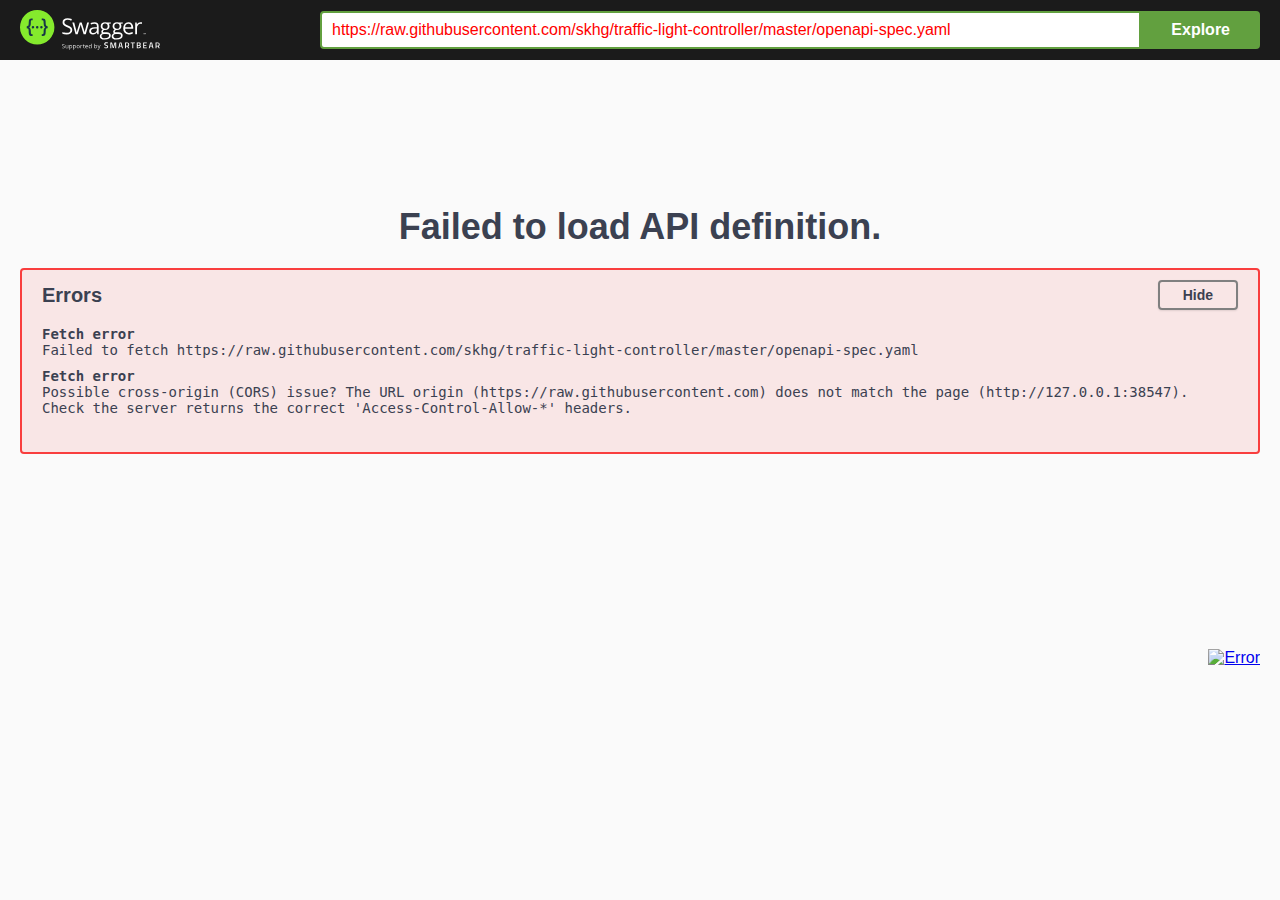
<file: docs/index.html>
<!-- HTML for static distribution bundle build -->
<!DOCTYPE html>
<html lang="en">
  <head>
    <meta charset="UTF-8">
    <title>Swagger UI</title>
    <link rel="stylesheet" type="text/css" href="./swagger-ui.css" >
    <link rel="icon" type="image/png" href="./favicon-32x32.png" sizes="32x32" />
    <link rel="icon" type="image/png" href="./favicon-16x16.png" sizes="16x16" />
    <style>
      html
      {
        box-sizing: border-box;
        overflow: -moz-scrollbars-vertical;
        overflow-y: scroll;
      }

      *,
      *:before,
      *:after
      {
        box-sizing: inherit;
      }

      body
      {
        margin:0;
        background: #fafafa;
      }
    </style>
  </head>

  <body>
    <div id="swagger-ui"></div>

    <script src="./swagger-ui-bundle.js" charset="UTF-8"> </script>
    <script src="./swagger-ui-standalone-preset.js" charset="UTF-8"> </script>
    <script>
    window.onload = function() {
      // Begin Swagger UI call region
      const ui = SwaggerUIBundle({
        url: "https://raw.githubusercontent.com/skhg/traffic-light-controller/master/openapi-spec.yaml",
        dom_id: '#swagger-ui',
        deepLinking: true,
        presets: [
          SwaggerUIBundle.presets.apis,
          SwaggerUIStandalonePreset
        ],
        plugins: [
          SwaggerUIBundle.plugins.DownloadUrl
        ],
        layout: "StandaloneLayout"
      })
      // End Swagger UI call region

      window.ui = ui
    }
  </script>
  </body>
</html>
</file>
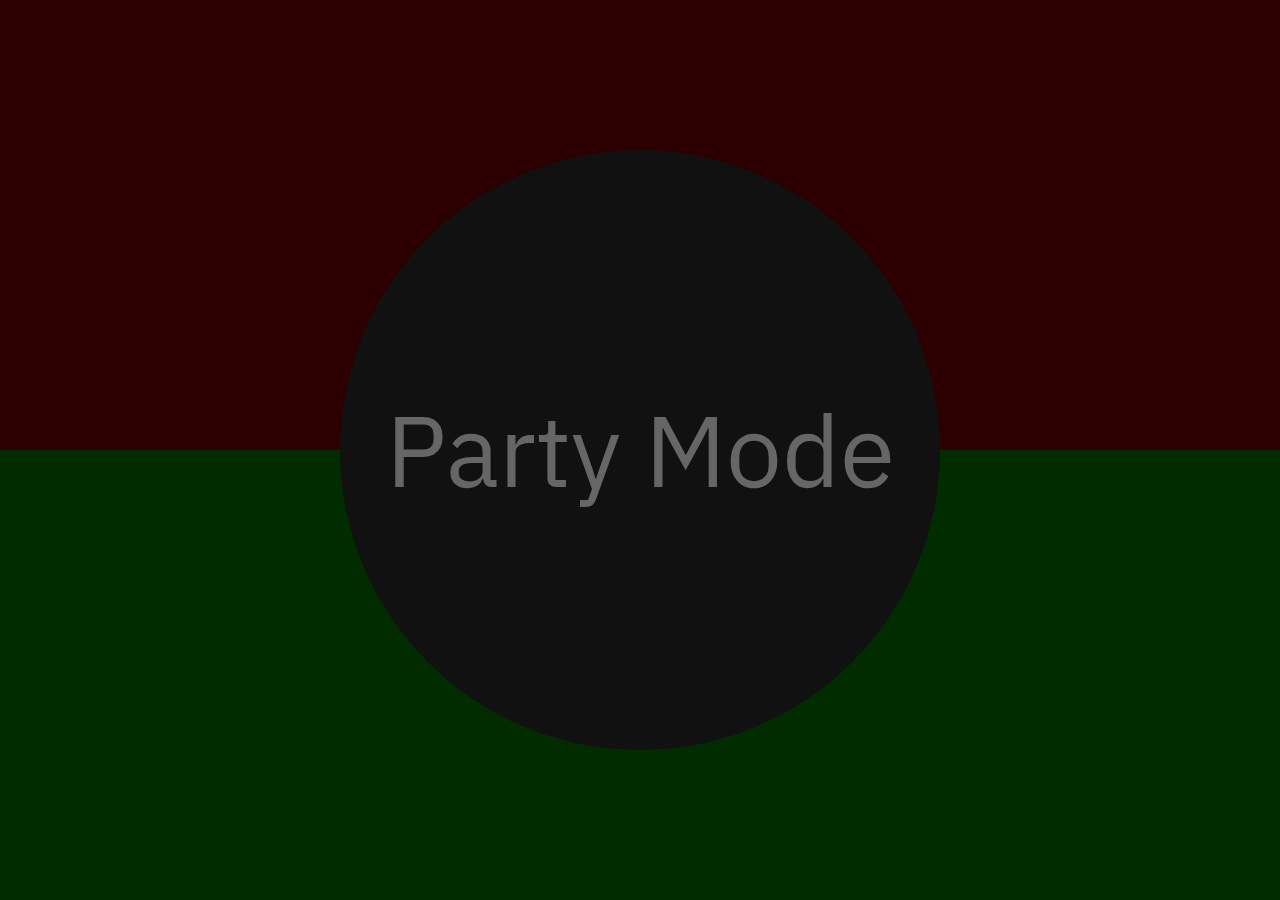
<file: web-page/sample.html>
<html>
   <head>
      <title>Traffic Light</title>
		<link href="https://fonts.googleapis.com/css2?family=IBM+Plex+Sans:ital,wght@1,700&display=swap" rel="stylesheet">
      <style>
      	html, body, .grid-container { height: 100%; margin: 0; }

		.grid-container {
			background-color: #000000;
		  display: grid;
		  grid-template-columns: 1fr;
		  grid-template-rows: 1fr 1fr 1fr 1fr;
		  gap: 0px 0px;
		  grid-template-areas: 'red' 'red' 'green' 'green';
		}

		.dark {
			opacity: 25%;
		}

		#red {
			grid-area: red;
			background-color: #b00000;
		}

		#green {
			grid-area: green;
			background-color: #03b000;
		}

		.button {
			width: 100%;
			height: 100%;
			opacity: 0%;
		}

		#circle-container {
		    position: absolute;
		    top: 50%;
		    left: 50%;
		    -moz-transform: translateX(-50%) translateY(-50%);
		    -webkit-transform: translateX(-50%) translateY(-50%);
		    transform: translateX(-50%) translateY(-50%);
		}

		#circle {
			font-family: 'IBM Plex Sans', sans-serif;
			width: 600px;
			height: 600px;
			border-radius: 50%;
			font-size: 100px;
			color: #666;
			line-height: 600px;
			text-align: center;
			background: #111;
		}
      </style>

      <script>
      	var serverAddr = 'http://192.168.178.37';
      	var greenOn = true;
      	var redOn = true;
      	var refreshQuery = new XMLHttpRequest();

      	function setupLoop(){
      		setInterval(refreshState, 500);
      	};
      	
      	function updateColourBlocks(){
      		if(greenOn){
      			document.getElementById('green').className = 'green';
      		} else {
      			document.getElementById('green').className = 'green dark';
      		}
      		if(redOn){
      			document.getElementById('red').className = 'red';
      		} else {
      			document.getElementById('red').className = 'red dark';
      		}
      	};
      	
      	function refreshState(){
      		refreshQuery = new XMLHttpRequest();
      		refreshQuery.open('GET', serverAddr + '/status', true);
      		refreshQuery.onreadystatechange = function(){
      			if (refreshQuery.readyState == XMLHttpRequest.DONE) {
      				if (refreshQuery.status == 200) {
      					var result = JSON.parse(refreshQuery.responseText);
      					greenOn = result.green;
      					redOn = result.red;
      					updateColourBlocks();
      				}
      			}
      		};
    		refreshQuery.send();
      	};

      	function green(){
      		refreshQuery.abort();
      		var xhr = new XMLHttpRequest();
      		var cmd = 'off';
      		if(greenOn){
      			cmd = 'off';
      		}else{
      			cmd = 'on';
      		}
      		xhr.open('POST', serverAddr + '/green/'+cmd, true);
    		xhr.send();
    		greenOn = !greenOn;
    		updateColourBlocks();
      	};

      	function red(){
      		refreshQuery.abort();
      		var xhr = new XMLHttpRequest();
      		var cmd = 'off';
      		if(redOn){
      			cmd = 'off';
      		}else{
      			cmd = 'on';
      		}
      		xhr.open('POST', serverAddr + '/red/'+cmd, true);
    		xhr.send();
    		redOn = !redOn;
    		updateColourBlocks();
      	};

      	function party(){
      		console.log('party');
      	};

      </script>
	</head>

	<body onload='setupLoop()'>

		<div class='grid-container'>
			<div id='red' class='dark' onclick='red()'></div>
			<div id='green' class='dark' onclick='green()'></div>
		</div>
		<div id="circle-container">
		    <div id="circle" onclick='party()'>Party Mode</div>
		</div>
		
   </body>
</html>
</file>
<file: docs/swagger-ui.css>
.swagger-ui{
  /*! normalize.css v7.0.0 | MIT License | github.com/necolas/normalize.css */font-family:sans-serif;color:#3b4151}.swagger-ui html{line-height:1.15;-ms-text-size-adjust:100%;-webkit-text-size-adjust:100%}.swagger-ui body{margin:0}.swagger-ui article,.swagger-ui aside,.swagger-ui footer,.swagger-ui header,.swagger-ui nav,.swagger-ui section{display:block}.swagger-ui h1{font-size:2em;margin:.67em 0}.swagger-ui figcaption,.swagger-ui figure,.swagger-ui main{display:block}.swagger-ui figure{margin:1em 40px}.swagger-ui hr{box-sizing:content-box;height:0;overflow:visible}.swagger-ui pre{font-family:monospace,monospace;font-size:1em}.swagger-ui a{background-color:transparent;-webkit-text-decoration-skip:objects}.swagger-ui abbr[title]{border-bottom:none;text-decoration:underline;-webkit-text-decoration:underline dotted;text-decoration:underline dotted}.swagger-ui b,.swagger-ui strong{font-weight:inherit;font-weight:bolder}.swagger-ui code,.swagger-ui kbd,.swagger-ui samp{font-family:monospace,monospace;font-size:1em}.swagger-ui dfn{font-style:italic}.swagger-ui mark{background-color:#ff0;color:#000}.swagger-ui small{font-size:80%}.swagger-ui sub,.swagger-ui sup{font-size:75%;line-height:0;position:relative;vertical-align:baseline}.swagger-ui sub{bottom:-.25em}.swagger-ui sup{top:-.5em}.swagger-ui audio,.swagger-ui video{display:inline-block}.swagger-ui audio:not([controls]){display:none;height:0}.swagger-ui img{border-style:none}.swagger-ui svg:not(:root){overflow:hidden}.swagger-ui button,.swagger-ui input,.swagger-ui optgroup,.swagger-ui select,.swagger-ui textarea{font-family:sans-serif;font-size:100%;line-height:1.15;margin:0}.swagger-ui button,.swagger-ui input{overflow:visible}.swagger-ui button,.swagger-ui select{text-transform:none}.swagger-ui [type=reset],.swagger-ui [type=submit],.swagger-ui button,.swagger-ui html [type=button]{-webkit-appearance:button}.swagger-ui [type=button]::-moz-focus-inner,.swagger-ui [type=reset]::-moz-focus-inner,.swagger-ui [type=submit]::-moz-focus-inner,.swagger-ui button::-moz-focus-inner{border-style:none;padding:0}.swagger-ui [type=button]:-moz-focusring,.swagger-ui [type=reset]:-moz-focusring,.swagger-ui [type=submit]:-moz-focusring,.swagger-ui button:-moz-focusring{outline:1px dotted ButtonText}.swagger-ui fieldset{padding:.35em .75em .625em}.swagger-ui legend{box-sizing:border-box;color:inherit;display:table;max-width:100%;padding:0;white-space:normal}.swagger-ui progress{display:inline-block;vertical-align:baseline}.swagger-ui textarea{overflow:auto}.swagger-ui [type=checkbox],.swagger-ui [type=radio]{box-sizing:border-box;padding:0}.swagger-ui [type=number]::-webkit-inner-spin-button,.swagger-ui [type=number]::-webkit-outer-spin-button{height:auto}.swagger-ui [type=search]{-webkit-appearance:textfield;outline-offset:-2px}.swagger-ui [type=search]::-webkit-search-cancel-button,.swagger-ui [type=search]::-webkit-search-decoration{-webkit-appearance:none}.swagger-ui ::-webkit-file-upload-button{-webkit-appearance:button;font:inherit}.swagger-ui details,.swagger-ui menu{display:block}.swagger-ui summary{display:list-item}.swagger-ui canvas{display:inline-block}.swagger-ui template{display:none}.swagger-ui [hidden]{display:none}.swagger-ui .debug *{outline:1px solid gold}.swagger-ui .debug-white *{outline:1px solid #fff}.swagger-ui .debug-black *{outline:1px solid #000}.swagger-ui .debug-grid{background:transparent url([data-uri]) repeat 0 0}.swagger-ui .debug-grid-16{background:transparent url([data-uri]) repeat 0 0}.swagger-ui .debug-grid-8-solid{background:#fff url([data-uri]) repeat 0 0}.swagger-ui .debug-grid-16-solid{background:#fff url([data-uri]) repeat 0 0}.swagger-ui .border-box,.swagger-ui a,.swagger-ui article,.swagger-ui body,.swagger-ui code,.swagger-ui dd,.swagger-ui div,.swagger-ui dl,.swagger-ui dt,.swagger-ui fieldset,.swagger-ui footer,.swagger-ui form,.swagger-ui h1,.swagger-ui h2,.swagger-ui h3,.swagger-ui h4,.swagger-ui h5,.swagger-ui h6,.swagger-ui header,.swagger-ui html,.swagger-ui input[type=email],.swagger-ui input[type=number],.swagger-ui input[type=password],.swagger-ui input[type=tel],.swagger-ui input[type=text],.swagger-ui input[type=url],.swagger-ui legend,.swagger-ui li,.swagger-ui main,.swagger-ui ol,.swagger-ui p,.swagger-ui pre,.swagger-ui section,.swagger-ui table,.swagger-ui td,.swagger-ui textarea,.swagger-ui th,.swagger-ui tr,.swagger-ui ul{box-sizing:border-box}.swagger-ui .aspect-ratio{height:0;position:relative}.swagger-ui .aspect-ratio--16x9{padding-bottom:56.25%}.swagger-ui .aspect-ratio--9x16{padding-bottom:177.77%}.swagger-ui .aspect-ratio--4x3{padding-bottom:75%}.swagger-ui .aspect-ratio--3x4{padding-bottom:133.33%}.swagger-ui .aspect-ratio--6x4{padding-bottom:66.6%}.swagger-ui .aspect-ratio--4x6{padding-bottom:150%}.swagger-ui .aspect-ratio--8x5{padding-bottom:62.5%}.swagger-ui .aspect-ratio--5x8{padding-bottom:160%}.swagger-ui .aspect-ratio--7x5{padding-bottom:71.42%}.swagger-ui .aspect-ratio--5x7{padding-bottom:140%}.swagger-ui .aspect-ratio--1x1{padding-bottom:100%}.swagger-ui .aspect-ratio--object{position:absolute;top:0;right:0;bottom:0;left:0;width:100%;height:100%;z-index:100}@media screen and (min-width:30em){.swagger-ui .aspect-ratio-ns{height:0;position:relative}.swagger-ui .aspect-ratio--16x9-ns{padding-bottom:56.25%}.swagger-ui .aspect-ratio--9x16-ns{padding-bottom:177.77%}.swagger-ui .aspect-ratio--4x3-ns{padding-bottom:75%}.swagger-ui .aspect-ratio--3x4-ns{padding-bottom:133.33%}.swagger-ui .aspect-ratio--6x4-ns{padding-bottom:66.6%}.swagger-ui .aspect-ratio--4x6-ns{padding-bottom:150%}.swagger-ui .aspect-ratio--8x5-ns{padding-bottom:62.5%}.swagger-ui .aspect-ratio--5x8-ns{padding-bottom:160%}.swagger-ui .aspect-ratio--7x5-ns{padding-bottom:71.42%}.swagger-ui .aspect-ratio--5x7-ns{padding-bottom:140%}.swagger-ui .aspect-ratio--1x1-ns{padding-bottom:100%}.swagger-ui .aspect-ratio--object-ns{position:absolute;top:0;right:0;bottom:0;left:0;width:100%;height:100%;z-index:100}}@media screen and (min-width:30em) and (max-width:60em){.swagger-ui .aspect-ratio-m{height:0;position:relative}.swagger-ui .aspect-ratio--16x9-m{padding-bottom:56.25%}.swagger-ui .aspect-ratio--9x16-m{padding-bottom:177.77%}.swagger-ui .aspect-ratio--4x3-m{padding-bottom:75%}.swagger-ui .aspect-ratio--3x4-m{padding-bottom:133.33%}.swagger-ui .aspect-ratio--6x4-m{padding-bottom:66.6%}.swagger-ui .aspect-ratio--4x6-m{padding-bottom:150%}.swagger-ui .aspect-ratio--8x5-m{padding-bottom:62.5%}.swagger-ui .aspect-ratio--5x8-m{padding-bottom:160%}.swagger-ui .aspect-ratio--7x5-m{padding-bottom:71.42%}.swagger-ui .aspect-ratio--5x7-m{padding-bottom:140%}.swagger-ui .aspect-ratio--1x1-m{padding-bottom:100%}.swagger-ui .aspect-ratio--object-m{position:absolute;top:0;right:0;bottom:0;left:0;width:100%;height:100%;z-index:100}}@media screen and (min-width:60em){.swagger-ui .aspect-ratio-l{height:0;position:relative}.swagger-ui .aspect-ratio--16x9-l{padding-bottom:56.25%}.swagger-ui .aspect-ratio--9x16-l{padding-bottom:177.77%}.swagger-ui .aspect-ratio--4x3-l{padding-bottom:75%}.swagger-ui .aspect-ratio--3x4-l{padding-bottom:133.33%}.swagger-ui .aspect-ratio--6x4-l{padding-bottom:66.6%}.swagger-ui .aspect-ratio--4x6-l{padding-bottom:150%}.swagger-ui .aspect-ratio--8x5-l{padding-bottom:62.5%}.swagger-ui .aspect-ratio--5x8-l{padding-bottom:160%}.swagger-ui .aspect-ratio--7x5-l{padding-bottom:71.42%}.swagger-ui .aspect-ratio--5x7-l{padding-bottom:140%}.swagger-ui .aspect-ratio--1x1-l{padding-bottom:100%}.swagger-ui .aspect-ratio--object-l{position:absolute;top:0;right:0;bottom:0;left:0;width:100%;height:100%;z-index:100}}.swagger-ui img{max-width:100%}.swagger-ui .cover{background-size:cover!important}.swagger-ui .contain{background-size:contain!important}@media screen and (min-width:30em){.swagger-ui .cover-ns{background-size:cover!important}.swagger-ui .contain-ns{background-size:contain!important}}@media screen and (min-width:30em) and (max-width:60em){.swagger-ui .cover-m{background-size:cover!important}.swagger-ui .contain-m{background-size:contain!important}}@media screen and (min-width:60em){.swagger-ui .cover-l{background-size:cover!important}.swagger-ui .contain-l{background-size:contain!important}}.swagger-ui .bg-center{background-repeat:no-repeat;background-position:50%}.swagger-ui .bg-top{background-repeat:no-repeat;background-position:top}.swagger-ui .bg-right{background-repeat:no-repeat;background-position:100%}.swagger-ui .bg-bottom{background-repeat:no-repeat;background-position:bottom}.swagger-ui .bg-left{background-repeat:no-repeat;background-position:0}@media screen and (min-width:30em){.swagger-ui .bg-center-ns{background-repeat:no-repeat;background-position:50%}.swagger-ui .bg-top-ns{background-repeat:no-repeat;background-position:top}.swagger-ui .bg-right-ns{background-repeat:no-repeat;background-position:100%}.swagger-ui .bg-bottom-ns{background-repeat:no-repeat;background-position:bottom}.swagger-ui .bg-left-ns{background-repeat:no-repeat;background-position:0}}@media screen and (min-width:30em) and (max-width:60em){.swagger-ui .bg-center-m{background-repeat:no-repeat;background-position:50%}.swagger-ui .bg-top-m{background-repeat:no-repeat;background-position:top}.swagger-ui .bg-right-m{background-repeat:no-repeat;background-position:100%}.swagger-ui .bg-bottom-m{background-repeat:no-repeat;background-position:bottom}.swagger-ui .bg-left-m{background-repeat:no-repeat;background-position:0}}@media screen and (min-width:60em){.swagger-ui .bg-center-l{background-repeat:no-repeat;background-position:50%}.swagger-ui .bg-top-l{background-repeat:no-repeat;background-position:top}.swagger-ui .bg-right-l{background-repeat:no-repeat;background-position:100%}.swagger-ui .bg-bottom-l{background-repeat:no-repeat;background-position:bottom}.swagger-ui .bg-left-l{background-repeat:no-repeat;background-position:0}}.swagger-ui .outline{outline:1px solid}.swagger-ui .outline-transparent{outline:1px solid transparent}.swagger-ui .outline-0{outline:0}@media screen and (min-width:30em){.swagger-ui .outline-ns{outline:1px solid}.swagger-ui .outline-transparent-ns{outline:1px solid transparent}.swagger-ui .outline-0-ns{outline:0}}@media screen and (min-width:30em) and (max-width:60em){.swagger-ui .outline-m{outline:1px solid}.swagger-ui .outline-transparent-m{outline:1px solid transparent}.swagger-ui .outline-0-m{outline:0}}@media screen and (min-width:60em){.swagger-ui .outline-l{outline:1px solid}.swagger-ui .outline-transparent-l{outline:1px solid transparent}.swagger-ui .outline-0-l{outline:0}}.swagger-ui .ba{border-style:solid;border-width:1px}.swagger-ui .bt{border-top-style:solid;border-top-width:1px}.swagger-ui .br{border-right-style:solid;border-right-width:1px}.swagger-ui .bb{border-bottom-style:solid;border-bottom-width:1px}.swagger-ui .bl{border-left-style:solid;border-left-width:1px}.swagger-ui .bn{border-style:none;border-width:0}@media screen and (min-width:30em){.swagger-ui .ba-ns{border-style:solid;border-width:1px}.swagger-ui .bt-ns{border-top-style:solid;border-top-width:1px}.swagger-ui .br-ns{border-right-style:solid;border-right-width:1px}.swagger-ui .bb-ns{border-bottom-style:solid;border-bottom-width:1px}.swagger-ui .bl-ns{border-left-style:solid;border-left-width:1px}.swagger-ui .bn-ns{border-style:none;border-width:0}}@media screen and (min-width:30em) and (max-width:60em){.swagger-ui .ba-m{border-style:solid;border-width:1px}.swagger-ui .bt-m{border-top-style:solid;border-top-width:1px}.swagger-ui .br-m{border-right-style:solid;border-right-width:1px}.swagger-ui .bb-m{border-bottom-style:solid;border-bottom-width:1px}.swagger-ui .bl-m{border-left-style:solid;border-left-width:1px}.swagger-ui .bn-m{border-style:none;border-width:0}}@media screen and (min-width:60em){.swagger-ui .ba-l{border-style:solid;border-width:1px}.swagger-ui .bt-l{border-top-style:solid;border-top-width:1px}.swagger-ui .br-l{border-right-style:solid;border-right-width:1px}.swagger-ui .bb-l{border-bottom-style:solid;border-bottom-width:1px}.swagger-ui .bl-l{border-left-style:solid;border-left-width:1px}.swagger-ui .bn-l{border-style:none;border-width:0}}.swagger-ui .b--black{border-color:#000}.swagger-ui .b--near-black{border-color:#111}.swagger-ui .b--dark-gray{border-color:#333}.swagger-ui .b--mid-gray{border-color:#555}.swagger-ui .b--gray{border-color:#777}.swagger-ui .b--silver{border-color:#999}.swagger-ui .b--light-silver{border-color:#aaa}.swagger-ui .b--moon-gray{border-color:#ccc}.swagger-ui .b--light-gray{border-color:#eee}.swagger-ui .b--near-white{border-color:#f4f4f4}.swagger-ui .b--white{border-color:#fff}.swagger-ui .b--white-90{border-color:hsla(0,0%,100%,.9)}.swagger-ui .b--white-80{border-color:hsla(0,0%,100%,.8)}.swagger-ui .b--white-70{border-color:hsla(0,0%,100%,.7)}.swagger-ui .b--white-60{border-color:hsla(0,0%,100%,.6)}.swagger-ui .b--white-50{border-color:hsla(0,0%,100%,.5)}.swagger-ui .b--white-40{border-color:hsla(0,0%,100%,.4)}.swagger-ui .b--white-30{border-color:hsla(0,0%,100%,.3)}.swagger-ui .b--white-20{border-color:hsla(0,0%,100%,.2)}.swagger-ui .b--white-10{border-color:hsla(0,0%,100%,.1)}.swagger-ui .b--white-05{border-color:hsla(0,0%,100%,.05)}.swagger-ui .b--white-025{border-color:hsla(0,0%,100%,.025)}.swagger-ui .b--white-0125{border-color:hsla(0,0%,100%,.0125)}.swagger-ui .b--black-90{border-color:rgba(0,0,0,.9)}.swagger-ui .b--black-80{border-color:rgba(0,0,0,.8)}.swagger-ui .b--black-70{border-color:rgba(0,0,0,.7)}.swagger-ui .b--black-60{border-color:rgba(0,0,0,.6)}.swagger-ui .b--black-50{border-color:rgba(0,0,0,.5)}.swagger-ui .b--black-40{border-color:rgba(0,0,0,.4)}.swagger-ui .b--black-30{border-color:rgba(0,0,0,.3)}.swagger-ui .b--black-20{border-color:rgba(0,0,0,.2)}.swagger-ui .b--black-10{border-color:rgba(0,0,0,.1)}.swagger-ui .b--black-05{border-color:rgba(0,0,0,.05)}.swagger-ui .b--black-025{border-color:rgba(0,0,0,.025)}.swagger-ui .b--black-0125{border-color:rgba(0,0,0,.0125)}.swagger-ui .b--dark-red{border-color:#e7040f}.swagger-ui .b--red{border-color:#ff4136}.swagger-ui .b--light-red{border-color:#ff725c}.swagger-ui .b--orange{border-color:#ff6300}.swagger-ui .b--gold{border-color:#ffb700}.swagger-ui .b--yellow{border-color:gold}.swagger-ui .b--light-yellow{border-color:#fbf1a9}.swagger-ui .b--purple{border-color:#5e2ca5}.swagger-ui .b--light-purple{border-color:#a463f2}.swagger-ui .b--dark-pink{border-color:#d5008f}.swagger-ui .b--hot-pink{border-color:#ff41b4}.swagger-ui .b--pink{border-color:#ff80cc}.swagger-ui .b--light-pink{border-color:#ffa3d7}.swagger-ui .b--dark-green{border-color:#137752}.swagger-ui .b--green{border-color:#19a974}.swagger-ui .b--light-green{border-color:#9eebcf}.swagger-ui .b--navy{border-color:#001b44}.swagger-ui .b--dark-blue{border-color:#00449e}.swagger-ui .b--blue{border-color:#357edd}.swagger-ui .b--light-blue{border-color:#96ccff}.swagger-ui .b--lightest-blue{border-color:#cdecff}.swagger-ui .b--washed-blue{border-color:#f6fffe}.swagger-ui .b--washed-green{border-color:#e8fdf5}.swagger-ui .b--washed-yellow{border-color:#fffceb}.swagger-ui .b--washed-red{border-color:#ffdfdf}.swagger-ui .b--transparent{border-color:transparent}.swagger-ui .b--inherit{border-color:inherit}.swagger-ui .br0{border-radius:0}.swagger-ui .br1{border-radius:.125rem}.swagger-ui .br2{border-radius:.25rem}.swagger-ui .br3{border-radius:.5rem}.swagger-ui .br4{border-radius:1rem}.swagger-ui .br-100{border-radius:100%}.swagger-ui .br-pill{border-radius:9999px}.swagger-ui .br--bottom{border-top-left-radius:0;border-top-right-radius:0}.swagger-ui .br--top{border-bottom-left-radius:0;border-bottom-right-radius:0}.swagger-ui .br--right{border-top-left-radius:0;border-bottom-left-radius:0}.swagger-ui .br--left{border-top-right-radius:0;border-bottom-right-radius:0}@media screen and (min-width:30em){.swagger-ui .br0-ns{border-radius:0}.swagger-ui .br1-ns{border-radius:.125rem}.swagger-ui .br2-ns{border-radius:.25rem}.swagger-ui .br3-ns{border-radius:.5rem}.swagger-ui .br4-ns{border-radius:1rem}.swagger-ui .br-100-ns{border-radius:100%}.swagger-ui .br-pill-ns{border-radius:9999px}.swagger-ui .br--bottom-ns{border-top-left-radius:0;border-top-right-radius:0}.swagger-ui .br--top-ns{border-bottom-left-radius:0;border-bottom-right-radius:0}.swagger-ui .br--right-ns{border-top-left-radius:0;border-bottom-left-radius:0}.swagger-ui .br--left-ns{border-top-right-radius:0;border-bottom-right-radius:0}}@media screen and (min-width:30em) and (max-width:60em){.swagger-ui .br0-m{border-radius:0}.swagger-ui .br1-m{border-radius:.125rem}.swagger-ui .br2-m{border-radius:.25rem}.swagger-ui .br3-m{border-radius:.5rem}.swagger-ui .br4-m{border-radius:1rem}.swagger-ui .br-100-m{border-radius:100%}.swagger-ui .br-pill-m{border-radius:9999px}.swagger-ui .br--bottom-m{border-top-left-radius:0;border-top-right-radius:0}.swagger-ui .br--top-m{border-bottom-left-radius:0;border-bottom-right-radius:0}.swagger-ui .br--right-m{border-top-left-radius:0;border-bottom-left-radius:0}.swagger-ui .br--left-m{border-top-right-radius:0;border-bottom-right-radius:0}}@media screen and (min-width:60em){.swagger-ui .br0-l{border-radius:0}.swagger-ui .br1-l{border-radius:.125rem}.swagger-ui .br2-l{border-radius:.25rem}.swagger-ui .br3-l{border-radius:.5rem}.swagger-ui .br4-l{border-radius:1rem}.swagger-ui .br-100-l{border-radius:100%}.swagger-ui .br-pill-l{border-radius:9999px}.swagger-ui .br--bottom-l{border-top-left-radius:0;border-top-right-radius:0}.swagger-ui .br--top-l{border-bottom-left-radius:0;border-bottom-right-radius:0}.swagger-ui .br--right-l{border-top-left-radius:0;border-bottom-left-radius:0}.swagger-ui .br--left-l{border-top-right-radius:0;border-bottom-right-radius:0}}.swagger-ui .b--dotted{border-style:dotted}.swagger-ui .b--dashed{border-style:dashed}.swagger-ui .b--solid{border-style:solid}.swagger-ui .b--none{border-style:none}@media screen and (min-width:30em){.swagger-ui .b--dotted-ns{border-style:dotted}.swagger-ui .b--dashed-ns{border-style:dashed}.swagger-ui .b--solid-ns{border-style:solid}.swagger-ui .b--none-ns{border-style:none}}@media screen and (min-width:30em) and (max-width:60em){.swagger-ui .b--dotted-m{border-style:dotted}.swagger-ui .b--dashed-m{border-style:dashed}.swagger-ui .b--solid-m{border-style:solid}.swagger-ui .b--none-m{border-style:none}}@media screen and (min-width:60em){.swagger-ui .b--dotted-l{border-style:dotted}.swagger-ui .b--dashed-l{border-style:dashed}.swagger-ui .b--solid-l{border-style:solid}.swagger-ui .b--none-l{border-style:none}}.swagger-ui .bw0{border-width:0}.swagger-ui .bw1{border-width:.125rem}.swagger-ui .bw2{border-width:.25rem}.swagger-ui .bw3{border-width:.5rem}.swagger-ui .bw4{border-width:1rem}.swagger-ui .bw5{border-width:2rem}.swagger-ui .bt-0{border-top-width:0}.swagger-ui .br-0{border-right-width:0}.swagger-ui .bb-0{border-bottom-width:0}.swagger-ui .bl-0{border-left-width:0}@media screen and (min-width:30em){.swagger-ui .bw0-ns{border-width:0}.swagger-ui .bw1-ns{border-width:.125rem}.swagger-ui .bw2-ns{border-width:.25rem}.swagger-ui .bw3-ns{border-width:.5rem}.swagger-ui .bw4-ns{border-width:1rem}.swagger-ui .bw5-ns{border-width:2rem}.swagger-ui .bt-0-ns{border-top-width:0}.swagger-ui .br-0-ns{border-right-width:0}.swagger-ui .bb-0-ns{border-bottom-width:0}.swagger-ui .bl-0-ns{border-left-width:0}}@media screen and (min-width:30em) and (max-width:60em){.swagger-ui .bw0-m{border-width:0}.swagger-ui .bw1-m{border-width:.125rem}.swagger-ui .bw2-m{border-width:.25rem}.swagger-ui .bw3-m{border-width:.5rem}.swagger-ui .bw4-m{border-width:1rem}.swagger-ui .bw5-m{border-width:2rem}.swagger-ui .bt-0-m{border-top-width:0}.swagger-ui .br-0-m{border-right-width:0}.swagger-ui .bb-0-m{border-bottom-width:0}.swagger-ui .bl-0-m{border-left-width:0}}@media screen and (min-width:60em){.swagger-ui .bw0-l{border-width:0}.swagger-ui .bw1-l{border-width:.125rem}.swagger-ui .bw2-l{border-width:.25rem}.swagger-ui .bw3-l{border-width:.5rem}.swagger-ui .bw4-l{border-width:1rem}.swagger-ui .bw5-l{border-width:2rem}.swagger-ui .bt-0-l{border-top-width:0}.swagger-ui .br-0-l{border-right-width:0}.swagger-ui .bb-0-l{border-bottom-width:0}.swagger-ui .bl-0-l{border-left-width:0}}.swagger-ui .shadow-1{box-shadow:0 0 4px 2px rgba(0,0,0,.2)}.swagger-ui .shadow-2{box-shadow:0 0 8px 2px rgba(0,0,0,.2)}.swagger-ui .shadow-3{box-shadow:2px 2px 4px 2px rgba(0,0,0,.2)}.swagger-ui .shadow-4{box-shadow:2px 2px 8px 0 rgba(0,0,0,.2)}.swagger-ui .shadow-5{box-shadow:4px 4px 8px 0 rgba(0,0,0,.2)}@media screen and (min-width:30em){.swagger-ui .shadow-1-ns{box-shadow:0 0 4px 2px rgba(0,0,0,.2)}.swagger-ui .shadow-2-ns{box-shadow:0 0 8px 2px rgba(0,0,0,.2)}.swagger-ui .shadow-3-ns{box-shadow:2px 2px 4px 2px rgba(0,0,0,.2)}.swagger-ui .shadow-4-ns{box-shadow:2px 2px 8px 0 rgba(0,0,0,.2)}.swagger-ui .shadow-5-ns{box-shadow:4px 4px 8px 0 rgba(0,0,0,.2)}}@media screen and (min-width:30em) and (max-width:60em){.swagger-ui .shadow-1-m{box-shadow:0 0 4px 2px rgba(0,0,0,.2)}.swagger-ui .shadow-2-m{box-shadow:0 0 8px 2px rgba(0,0,0,.2)}.swagger-ui .shadow-3-m{box-shadow:2px 2px 4px 2px rgba(0,0,0,.2)}.swagger-ui .shadow-4-m{box-shadow:2px 2px 8px 0 rgba(0,0,0,.2)}.swagger-ui .shadow-5-m{box-shadow:4px 4px 8px 0 rgba(0,0,0,.2)}}@media screen and (min-width:60em){.swagger-ui .shadow-1-l{box-shadow:0 0 4px 2px rgba(0,0,0,.2)}.swagger-ui .shadow-2-l{box-shadow:0 0 8px 2px rgba(0,0,0,.2)}.swagger-ui .shadow-3-l{box-shadow:2px 2px 4px 2px rgba(0,0,0,.2)}.swagger-ui .shadow-4-l{box-shadow:2px 2px 8px 0 rgba(0,0,0,.2)}.swagger-ui .shadow-5-l{box-shadow:4px 4px 8px 0 rgba(0,0,0,.2)}}.swagger-ui .pre{overflow-x:auto;overflow-y:hidden;overflow:scroll}.swagger-ui .top-0{top:0}.swagger-ui .right-0{right:0}.swagger-ui .bottom-0{bottom:0}.swagger-ui .left-0{left:0}.swagger-ui .top-1{top:1rem}.swagger-ui .right-1{right:1rem}.swagger-ui .bottom-1{bottom:1rem}.swagger-ui .left-1{left:1rem}.swagger-ui .top-2{top:2rem}.swagger-ui .right-2{right:2rem}.swagger-ui .bottom-2{bottom:2rem}.swagger-ui .left-2{left:2rem}.swagger-ui .top--1{top:-1rem}.swagger-ui .right--1{right:-1rem}.swagger-ui .bottom--1{bottom:-1rem}.swagger-ui .left--1{left:-1rem}.swagger-ui .top--2{top:-2rem}.swagger-ui .right--2{right:-2rem}.swagger-ui .bottom--2{bottom:-2rem}.swagger-ui .left--2{left:-2rem}.swagger-ui .absolute--fill{top:0;right:0;bottom:0;left:0}@media screen and (min-width:30em){.swagger-ui .top-0-ns{top:0}.swagger-ui .left-0-ns{left:0}.swagger-ui .right-0-ns{right:0}.swagger-ui .bottom-0-ns{bottom:0}.swagger-ui .top-1-ns{top:1rem}.swagger-ui .left-1-ns{left:1rem}.swagger-ui .right-1-ns{right:1rem}.swagger-ui .bottom-1-ns{bottom:1rem}.swagger-ui .top-2-ns{top:2rem}.swagger-ui .left-2-ns{left:2rem}.swagger-ui .right-2-ns{right:2rem}.swagger-ui .bottom-2-ns{bottom:2rem}.swagger-ui .top--1-ns{top:-1rem}.swagger-ui .right--1-ns{right:-1rem}.swagger-ui .bottom--1-ns{bottom:-1rem}.swagger-ui .left--1-ns{left:-1rem}.swagger-ui .top--2-ns{top:-2rem}.swagger-ui .right--2-ns{right:-2rem}.swagger-ui .bottom--2-ns{bottom:-2rem}.swagger-ui .left--2-ns{left:-2rem}.swagger-ui .absolute--fill-ns{top:0;right:0;bottom:0;left:0}}@media screen and (min-width:30em) and (max-width:60em){.swagger-ui .top-0-m{top:0}.swagger-ui .left-0-m{left:0}.swagger-ui .right-0-m{right:0}.swagger-ui .bottom-0-m{bottom:0}.swagger-ui .top-1-m{top:1rem}.swagger-ui .left-1-m{left:1rem}.swagger-ui .right-1-m{right:1rem}.swagger-ui .bottom-1-m{bottom:1rem}.swagger-ui .top-2-m{top:2rem}.swagger-ui .left-2-m{left:2rem}.swagger-ui .right-2-m{right:2rem}.swagger-ui .bottom-2-m{bottom:2rem}.swagger-ui .top--1-m{top:-1rem}.swagger-ui .right--1-m{right:-1rem}.swagger-ui .bottom--1-m{bottom:-1rem}.swagger-ui .left--1-m{left:-1rem}.swagger-ui .top--2-m{top:-2rem}.swagger-ui .right--2-m{right:-2rem}.swagger-ui .bottom--2-m{bottom:-2rem}.swagger-ui .left--2-m{left:-2rem}.swagger-ui .absolute--fill-m{top:0;right:0;bottom:0;left:0}}@media screen and (min-width:60em){.swagger-ui .top-0-l{top:0}.swagger-ui .left-0-l{left:0}.swagger-ui .right-0-l{right:0}.swagger-ui .bottom-0-l{bottom:0}.swagger-ui .top-1-l{top:1rem}.swagger-ui .left-1-l{left:1rem}.swagger-ui .right-1-l{right:1rem}.swagger-ui .bottom-1-l{bottom:1rem}.swagger-ui .top-2-l{top:2rem}.swagger-ui .left-2-l{left:2rem}.swagger-ui .right-2-l{right:2rem}.swagger-ui .bottom-2-l{bottom:2rem}.swagger-ui .top--1-l{top:-1rem}.swagger-ui .right--1-l{right:-1rem}.swagger-ui .bottom--1-l{bottom:-1rem}.swagger-ui .left--1-l{left:-1rem}.swagger-ui .top--2-l{top:-2rem}.swagger-ui .right--2-l{right:-2rem}.swagger-ui .bottom--2-l{bottom:-2rem}.swagger-ui .left--2-l{left:-2rem}.swagger-ui .absolute--fill-l{top:0;right:0;bottom:0;left:0}}.swagger-ui .cf:after,.swagger-ui .cf:before{content:" ";display:table}.swagger-ui .cf:after{clear:both}.swagger-ui .cf{*zoom:1}.swagger-ui .cl{clear:left}.swagger-ui .cr{clear:right}.swagger-ui .cb{clear:both}.swagger-ui .cn{clear:none}@media screen and (min-width:30em){.swagger-ui .cl-ns{clear:left}.swagger-ui .cr-ns{clear:right}.swagger-ui .cb-ns{clear:both}.swagger-ui .cn-ns{clear:none}}@media screen and (min-width:30em) and (max-width:60em){.swagger-ui .cl-m{clear:left}.swagger-ui .cr-m{clear:right}.swagger-ui .cb-m{clear:both}.swagger-ui .cn-m{clear:none}}@media screen and (min-width:60em){.swagger-ui .cl-l{clear:left}.swagger-ui .cr-l{clear:right}.swagger-ui .cb-l{clear:both}.swagger-ui .cn-l{clear:none}}.swagger-ui .flex{display:flex}.swagger-ui .inline-flex{display:inline-flex}.swagger-ui .flex-auto{flex:1 1 auto;min-width:0;min-height:0}.swagger-ui .flex-none{flex:none}.swagger-ui .flex-column{flex-direction:column}.swagger-ui .flex-row{flex-direction:row}.swagger-ui .flex-wrap{flex-wrap:wrap}.swagger-ui .flex-nowrap{flex-wrap:nowrap}.swagger-ui .flex-wrap-reverse{flex-wrap:wrap-reverse}.swagger-ui .flex-column-reverse{flex-direction:column-reverse}.swagger-ui .flex-row-reverse{flex-direction:row-reverse}.swagger-ui .items-start{align-items:flex-start}.swagger-ui .items-end{align-items:flex-end}.swagger-ui .items-center{align-items:center}.swagger-ui .items-baseline{align-items:baseline}.swagger-ui .items-stretch{align-items:stretch}.swagger-ui .self-start{align-self:flex-start}.swagger-ui .self-end{align-self:flex-end}.swagger-ui .self-center{align-self:center}.swagger-ui .self-baseline{align-self:baseline}.swagger-ui .self-stretch{align-self:stretch}.swagger-ui .justify-start{justify-content:flex-start}.swagger-ui .justify-end{justify-content:flex-end}.swagger-ui .justify-center{justify-content:center}.swagger-ui .justify-between{justify-content:space-between}.swagger-ui .justify-around{justify-content:space-around}.swagger-ui .content-start{align-content:flex-start}.swagger-ui .content-end{align-content:flex-end}.swagger-ui .content-center{align-content:center}.swagger-ui .content-between{align-content:space-between}.swagger-ui .content-around{align-content:space-around}.swagger-ui .content-stretch{align-content:stretch}.swagger-ui .order-0{order:0}.swagger-ui .order-1{order:1}.swagger-ui .order-2{order:2}.swagger-ui .order-3{order:3}.swagger-ui .order-4{order:4}.swagger-ui .order-5{order:5}.swagger-ui .order-6{order:6}.swagger-ui .order-7{order:7}.swagger-ui .order-8{order:8}.swagger-ui .order-last{order:99999}.swagger-ui .flex-grow-0{flex-grow:0}.swagger-ui .flex-grow-1{flex-grow:1}.swagger-ui .flex-shrink-0{flex-shrink:0}.swagger-ui .flex-shrink-1{flex-shrink:1}@media screen and (min-width:30em){.swagger-ui .flex-ns{display:flex}.swagger-ui .inline-flex-ns{display:inline-flex}.swagger-ui .flex-auto-ns{flex:1 1 auto;min-width:0;min-height:0}.swagger-ui .flex-none-ns{flex:none}.swagger-ui .flex-column-ns{flex-direction:column}.swagger-ui .flex-row-ns{flex-direction:row}.swagger-ui .flex-wrap-ns{flex-wrap:wrap}.swagger-ui .flex-nowrap-ns{flex-wrap:nowrap}.swagger-ui .flex-wrap-reverse-ns{flex-wrap:wrap-reverse}.swagger-ui .flex-column-reverse-ns{flex-direction:column-reverse}.swagger-ui .flex-row-reverse-ns{flex-direction:row-reverse}.swagger-ui .items-start-ns{align-items:flex-start}.swagger-ui .items-end-ns{align-items:flex-end}.swagger-ui .items-center-ns{align-items:center}.swagger-ui .items-baseline-ns{align-items:baseline}.swagger-ui .items-stretch-ns{align-items:stretch}.swagger-ui .self-start-ns{align-self:flex-start}.swagger-ui .self-end-ns{align-self:flex-end}.swagger-ui .self-center-ns{align-self:center}.swagger-ui .self-baseline-ns{align-self:baseline}.swagger-ui .self-stretch-ns{align-self:stretch}.swagger-ui .justify-start-ns{justify-content:flex-start}.swagger-ui .justify-end-ns{justify-content:flex-end}.swagger-ui .justify-center-ns{justify-content:center}.swagger-ui .justify-between-ns{justify-content:space-between}.swagger-ui .justify-around-ns{justify-content:space-around}.swagger-ui .content-start-ns{align-content:flex-start}.swagger-ui .content-end-ns{align-content:flex-end}.swagger-ui .content-center-ns{align-content:center}.swagger-ui .content-between-ns{align-content:space-between}.swagger-ui .content-around-ns{align-content:space-around}.swagger-ui .content-stretch-ns{align-content:stretch}.swagger-ui .order-0-ns{order:0}.swagger-ui .order-1-ns{order:1}.swagger-ui .order-2-ns{order:2}.swagger-ui .order-3-ns{order:3}.swagger-ui .order-4-ns{order:4}.swagger-ui .order-5-ns{order:5}.swagger-ui .order-6-ns{order:6}.swagger-ui .order-7-ns{order:7}.swagger-ui .order-8-ns{order:8}.swagger-ui .order-last-ns{order:99999}.swagger-ui .flex-grow-0-ns{flex-grow:0}.swagger-ui .flex-grow-1-ns{flex-grow:1}.swagger-ui .flex-shrink-0-ns{flex-shrink:0}.swagger-ui .flex-shrink-1-ns{flex-shrink:1}}@media screen and (min-width:30em) and (max-width:60em){.swagger-ui .flex-m{display:flex}.swagger-ui .inline-flex-m{display:inline-flex}.swagger-ui .flex-auto-m{flex:1 1 auto;min-width:0;min-height:0}.swagger-ui .flex-none-m{flex:none}.swagger-ui .flex-column-m{flex-direction:column}.swagger-ui .flex-row-m{flex-direction:row}.swagger-ui .flex-wrap-m{flex-wrap:wrap}.swagger-ui .flex-nowrap-m{flex-wrap:nowrap}.swagger-ui .flex-wrap-reverse-m{flex-wrap:wrap-reverse}.swagger-ui .flex-column-reverse-m{flex-direction:column-reverse}.swagger-ui .flex-row-reverse-m{flex-direction:row-reverse}.swagger-ui .items-start-m{align-items:flex-start}.swagger-ui .items-end-m{align-items:flex-end}.swagger-ui .items-center-m{align-items:center}.swagger-ui .items-baseline-m{align-items:baseline}.swagger-ui .items-stretch-m{align-items:stretch}.swagger-ui .self-start-m{align-self:flex-start}.swagger-ui .self-end-m{align-self:flex-end}.swagger-ui .self-center-m{align-self:center}.swagger-ui .self-baseline-m{align-self:baseline}.swagger-ui .self-stretch-m{align-self:stretch}.swagger-ui .justify-start-m{justify-content:flex-start}.swagger-ui .justify-end-m{justify-content:flex-end}.swagger-ui .justify-center-m{justify-content:center}.swagger-ui .justify-between-m{justify-content:space-between}.swagger-ui .justify-around-m{justify-content:space-around}.swagger-ui .content-start-m{align-content:flex-start}.swagger-ui .content-end-m{align-content:flex-end}.swagger-ui .content-center-m{align-content:center}.swagger-ui .content-between-m{align-content:space-between}.swagger-ui .content-around-m{align-content:space-around}.swagger-ui .content-stretch-m{align-content:stretch}.swagger-ui .order-0-m{order:0}.swagger-ui .order-1-m{order:1}.swagger-ui .order-2-m{order:2}.swagger-ui .order-3-m{order:3}.swagger-ui .order-4-m{order:4}.swagger-ui .order-5-m{order:5}.swagger-ui .order-6-m{order:6}.swagger-ui .order-7-m{order:7}.swagger-ui .order-8-m{order:8}.swagger-ui .order-last-m{order:99999}.swagger-ui .flex-grow-0-m{flex-grow:0}.swagger-ui .flex-grow-1-m{flex-grow:1}.swagger-ui .flex-shrink-0-m{flex-shrink:0}.swagger-ui .flex-shrink-1-m{flex-shrink:1}}@media screen and (min-width:60em){.swagger-ui .flex-l{display:flex}.swagger-ui .inline-flex-l{display:inline-flex}.swagger-ui .flex-auto-l{flex:1 1 auto;min-width:0;min-height:0}.swagger-ui .flex-none-l{flex:none}.swagger-ui .flex-column-l{flex-direction:column}.swagger-ui .flex-row-l{flex-direction:row}.swagger-ui .flex-wrap-l{flex-wrap:wrap}.swagger-ui .flex-nowrap-l{flex-wrap:nowrap}.swagger-ui .flex-wrap-reverse-l{flex-wrap:wrap-reverse}.swagger-ui .flex-column-reverse-l{flex-direction:column-reverse}.swagger-ui .flex-row-reverse-l{flex-direction:row-reverse}.swagger-ui .items-start-l{align-items:flex-start}.swagger-ui .items-end-l{align-items:flex-end}.swagger-ui .items-center-l{align-items:center}.swagger-ui .items-baseline-l{align-items:baseline}.swagger-ui .items-stretch-l{align-items:stretch}.swagger-ui .self-start-l{align-self:flex-start}.swagger-ui .self-end-l{align-self:flex-end}.swagger-ui .self-center-l{align-self:center}.swagger-ui .self-baseline-l{align-self:baseline}.swagger-ui .self-stretch-l{align-self:stretch}.swagger-ui .justify-start-l{justify-content:flex-start}.swagger-ui .justify-end-l{justify-content:flex-end}.swagger-ui .justify-center-l{justify-content:center}.swagger-ui .justify-between-l{justify-content:space-between}.swagger-ui .justify-around-l{justify-content:space-around}.swagger-ui .content-start-l{align-content:flex-start}.swagger-ui .content-end-l{align-content:flex-end}.swagger-ui .content-center-l{align-content:center}.swagger-ui .content-between-l{align-content:space-between}.swagger-ui .content-around-l{align-content:space-around}.swagger-ui .content-stretch-l{align-content:stretch}.swagger-ui .order-0-l{order:0}.swagger-ui .order-1-l{order:1}.swagger-ui .order-2-l{order:2}.swagger-ui .order-3-l{order:3}.swagger-ui .order-4-l{order:4}.swagger-ui .order-5-l{order:5}.swagger-ui .order-6-l{order:6}.swagger-ui .order-7-l{order:7}.swagger-ui .order-8-l{order:8}.swagger-ui .order-last-l{order:99999}.swagger-ui .flex-grow-0-l{flex-grow:0}.swagger-ui .flex-grow-1-l{flex-grow:1}.swagger-ui .flex-shrink-0-l{flex-shrink:0}.swagger-ui .flex-shrink-1-l{flex-shrink:1}}.swagger-ui .dn{display:none}.swagger-ui .di{display:inline}.swagger-ui .db{display:block}.swagger-ui .dib{display:inline-block}.swagger-ui .dit{display:inline-table}.swagger-ui .dt{display:table}.swagger-ui .dtc{display:table-cell}.swagger-ui .dt-row{display:table-row}.swagger-ui .dt-row-group{display:table-row-group}.swagger-ui .dt-column{display:table-column}.swagger-ui .dt-column-group{display:table-column-group}.swagger-ui .dt--fixed{table-layout:fixed;width:100%}@media screen and (min-width:30em){.swagger-ui .dn-ns{display:none}.swagger-ui .di-ns{display:inline}.swagger-ui .db-ns{display:block}.swagger-ui .dib-ns{display:inline-block}.swagger-ui .dit-ns{display:inline-table}.swagger-ui .dt-ns{display:table}.swagger-ui .dtc-ns{display:table-cell}.swagger-ui .dt-row-ns{display:table-row}.swagger-ui .dt-row-group-ns{display:table-row-group}.swagger-ui .dt-column-ns{display:table-column}.swagger-ui .dt-column-group-ns{display:table-column-group}.swagger-ui .dt--fixed-ns{table-layout:fixed;width:100%}}@media screen and (min-width:30em) and (max-width:60em){.swagger-ui .dn-m{display:none}.swagger-ui .di-m{display:inline}.swagger-ui .db-m{display:block}.swagger-ui .dib-m{display:inline-block}.swagger-ui .dit-m{display:inline-table}.swagger-ui .dt-m{display:table}.swagger-ui .dtc-m{display:table-cell}.swagger-ui .dt-row-m{display:table-row}.swagger-ui .dt-row-group-m{display:table-row-group}.swagger-ui .dt-column-m{display:table-column}.swagger-ui .dt-column-group-m{display:table-column-group}.swagger-ui .dt--fixed-m{table-layout:fixed;width:100%}}@media screen and (min-width:60em){.swagger-ui .dn-l{display:none}.swagger-ui .di-l{display:inline}.swagger-ui .db-l{display:block}.swagger-ui .dib-l{display:inline-block}.swagger-ui .dit-l{display:inline-table}.swagger-ui .dt-l{display:table}.swagger-ui .dtc-l{display:table-cell}.swagger-ui .dt-row-l{display:table-row}.swagger-ui .dt-row-group-l{display:table-row-group}.swagger-ui .dt-column-l{display:table-column}.swagger-ui .dt-column-group-l{display:table-column-group}.swagger-ui .dt--fixed-l{table-layout:fixed;width:100%}}.swagger-ui .fl{float:left;_display:inline}.swagger-ui .fr{float:right;_display:inline}.swagger-ui .fn{float:none}@media screen and (min-width:30em){.swagger-ui .fl-ns{float:left;_display:inline}.swagger-ui .fr-ns{float:right;_display:inline}.swagger-ui .fn-ns{float:none}}@media screen and (min-width:30em) and (max-width:60em){.swagger-ui .fl-m{float:left;_display:inline}.swagger-ui .fr-m{float:right;_display:inline}.swagger-ui .fn-m{float:none}}@media screen and (min-width:60em){.swagger-ui .fl-l{float:left;_display:inline}.swagger-ui .fr-l{float:right;_display:inline}.swagger-ui .fn-l{float:none}}.swagger-ui .sans-serif{font-family:-apple-system,BlinkMacSystemFont,avenir next,avenir,helvetica,helvetica neue,ubuntu,roboto,noto,segoe ui,arial,sans-serif}.swagger-ui .serif{font-family:georgia,serif}.swagger-ui .system-sans-serif{font-family:sans-serif}.swagger-ui .system-serif{font-family:serif}.swagger-ui .code,.swagger-ui code{font-family:Consolas,monaco,monospace}.swagger-ui .courier{font-family:Courier Next,courier,monospace}.swagger-ui .helvetica{font-family:helvetica neue,helvetica,sans-serif}.swagger-ui .avenir{font-family:avenir next,avenir,sans-serif}.swagger-ui .athelas{font-family:athelas,georgia,serif}.swagger-ui .georgia{font-family:georgia,serif}.swagger-ui .times{font-family:times,serif}.swagger-ui .bodoni{font-family:Bodoni MT,serif}.swagger-ui .calisto{font-family:Calisto MT,serif}.swagger-ui .garamond{font-family:garamond,serif}.swagger-ui .baskerville{font-family:baskerville,serif}.swagger-ui .i{font-style:italic}.swagger-ui .fs-normal{font-style:normal}@media screen and (min-width:30em){.swagger-ui .i-ns{font-style:italic}.swagger-ui .fs-normal-ns{font-style:normal}}@media screen and (min-width:30em) and (max-width:60em){.swagger-ui .i-m{font-style:italic}.swagger-ui .fs-normal-m{font-style:normal}}@media screen and (min-width:60em){.swagger-ui .i-l{font-style:italic}.swagger-ui .fs-normal-l{font-style:normal}}.swagger-ui .normal{font-weight:400}.swagger-ui .b{font-weight:700}.swagger-ui .fw1{font-weight:100}.swagger-ui .fw2{font-weight:200}.swagger-ui .fw3{font-weight:300}.swagger-ui .fw4{font-weight:400}.swagger-ui .fw5{font-weight:500}.swagger-ui .fw6{font-weight:600}.swagger-ui .fw7{font-weight:700}.swagger-ui .fw8{font-weight:800}.swagger-ui .fw9{font-weight:900}@media screen and (min-width:30em){.swagger-ui .normal-ns{font-weight:400}.swagger-ui .b-ns{font-weight:700}.swagger-ui .fw1-ns{font-weight:100}.swagger-ui .fw2-ns{font-weight:200}.swagger-ui .fw3-ns{font-weight:300}.swagger-ui .fw4-ns{font-weight:400}.swagger-ui .fw5-ns{font-weight:500}.swagger-ui .fw6-ns{font-weight:600}.swagger-ui .fw7-ns{font-weight:700}.swagger-ui .fw8-ns{font-weight:800}.swagger-ui .fw9-ns{font-weight:900}}@media screen and (min-width:30em) and (max-width:60em){.swagger-ui .normal-m{font-weight:400}.swagger-ui .b-m{font-weight:700}.swagger-ui .fw1-m{font-weight:100}.swagger-ui .fw2-m{font-weight:200}.swagger-ui .fw3-m{font-weight:300}.swagger-ui .fw4-m{font-weight:400}.swagger-ui .fw5-m{font-weight:500}.swagger-ui .fw6-m{font-weight:600}.swagger-ui .fw7-m{font-weight:700}.swagger-ui .fw8-m{font-weight:800}.swagger-ui .fw9-m{font-weight:900}}@media screen and (min-width:60em){.swagger-ui .normal-l{font-weight:400}.swagger-ui .b-l{font-weight:700}.swagger-ui .fw1-l{font-weight:100}.swagger-ui .fw2-l{font-weight:200}.swagger-ui .fw3-l{font-weight:300}.swagger-ui .fw4-l{font-weight:400}.swagger-ui .fw5-l{font-weight:500}.swagger-ui .fw6-l{font-weight:600}.swagger-ui .fw7-l{font-weight:700}.swagger-ui .fw8-l{font-weight:800}.swagger-ui .fw9-l{font-weight:900}}.swagger-ui .input-reset{-webkit-appearance:none;-moz-appearance:none}.swagger-ui .button-reset::-moz-focus-inner,.swagger-ui .input-reset::-moz-focus-inner{border:0;padding:0}.swagger-ui .h1{height:1rem}.swagger-ui .h2{height:2rem}.swagger-ui .h3{height:4rem}.swagger-ui .h4{height:8rem}.swagger-ui .h5{height:16rem}.swagger-ui .h-25{height:25%}.swagger-ui .h-50{height:50%}.swagger-ui .h-75{height:75%}.swagger-ui .h-100{height:100%}.swagger-ui .min-h-100{min-height:100%}.swagger-ui .vh-25{height:25vh}.swagger-ui .vh-50{height:50vh}.swagger-ui .vh-75{height:75vh}.swagger-ui .vh-100{height:100vh}.swagger-ui .min-vh-100{min-height:100vh}.swagger-ui .h-auto{height:auto}.swagger-ui .h-inherit{height:inherit}@media screen and (min-width:30em){.swagger-ui .h1-ns{height:1rem}.swagger-ui .h2-ns{height:2rem}.swagger-ui .h3-ns{height:4rem}.swagger-ui .h4-ns{height:8rem}.swagger-ui .h5-ns{height:16rem}.swagger-ui .h-25-ns{height:25%}.swagger-ui .h-50-ns{height:50%}.swagger-ui .h-75-ns{height:75%}.swagger-ui .h-100-ns{height:100%}.swagger-ui .min-h-100-ns{min-height:100%}.swagger-ui .vh-25-ns{height:25vh}.swagger-ui .vh-50-ns{height:50vh}.swagger-ui .vh-75-ns{height:75vh}.swagger-ui .vh-100-ns{height:100vh}.swagger-ui .min-vh-100-ns{min-height:100vh}.swagger-ui .h-auto-ns{height:auto}.swagger-ui .h-inherit-ns{height:inherit}}@media screen and (min-width:30em) and (max-width:60em){.swagger-ui .h1-m{height:1rem}.swagger-ui .h2-m{height:2rem}.swagger-ui .h3-m{height:4rem}.swagger-ui .h4-m{height:8rem}.swagger-ui .h5-m{height:16rem}.swagger-ui .h-25-m{height:25%}.swagger-ui .h-50-m{height:50%}.swagger-ui .h-75-m{height:75%}.swagger-ui .h-100-m{height:100%}.swagger-ui .min-h-100-m{min-height:100%}.swagger-ui .vh-25-m{height:25vh}.swagger-ui .vh-50-m{height:50vh}.swagger-ui .vh-75-m{height:75vh}.swagger-ui .vh-100-m{height:100vh}.swagger-ui .min-vh-100-m{min-height:100vh}.swagger-ui .h-auto-m{height:auto}.swagger-ui .h-inherit-m{height:inherit}}@media screen and (min-width:60em){.swagger-ui .h1-l{height:1rem}.swagger-ui .h2-l{height:2rem}.swagger-ui .h3-l{height:4rem}.swagger-ui .h4-l{height:8rem}.swagger-ui .h5-l{height:16rem}.swagger-ui .h-25-l{height:25%}.swagger-ui .h-50-l{height:50%}.swagger-ui .h-75-l{height:75%}.swagger-ui .h-100-l{height:100%}.swagger-ui .min-h-100-l{min-height:100%}.swagger-ui .vh-25-l{height:25vh}.swagger-ui .vh-50-l{height:50vh}.swagger-ui .vh-75-l{height:75vh}.swagger-ui .vh-100-l{height:100vh}.swagger-ui .min-vh-100-l{min-height:100vh}.swagger-ui .h-auto-l{height:auto}.swagger-ui .h-inherit-l{height:inherit}}.swagger-ui .tracked{letter-spacing:.1em}.swagger-ui .tracked-tight{letter-spacing:-.05em}.swagger-ui .tracked-mega{letter-spacing:.25em}@media screen and (min-width:30em){.swagger-ui .tracked-ns{letter-spacing:.1em}.swagger-ui .tracked-tight-ns{letter-spacing:-.05em}.swagger-ui .tracked-mega-ns{letter-spacing:.25em}}@media screen and (min-width:30em) and (max-width:60em){.swagger-ui .tracked-m{letter-spacing:.1em}.swagger-ui .tracked-tight-m{letter-spacing:-.05em}.swagger-ui .tracked-mega-m{letter-spacing:.25em}}@media screen and (min-width:60em){.swagger-ui .tracked-l{letter-spacing:.1em}.swagger-ui .tracked-tight-l{letter-spacing:-.05em}.swagger-ui .tracked-mega-l{letter-spacing:.25em}}.swagger-ui .lh-solid{line-height:1}.swagger-ui .lh-title{line-height:1.25}.swagger-ui .lh-copy{line-height:1.5}@media screen and (min-width:30em){.swagger-ui .lh-solid-ns{line-height:1}.swagger-ui .lh-title-ns{line-height:1.25}.swagger-ui .lh-copy-ns{line-height:1.5}}@media screen and (min-width:30em) and (max-width:60em){.swagger-ui .lh-solid-m{line-height:1}.swagger-ui .lh-title-m{line-height:1.25}.swagger-ui .lh-copy-m{line-height:1.5}}@media screen and (min-width:60em){.swagger-ui .lh-solid-l{line-height:1}.swagger-ui .lh-title-l{line-height:1.25}.swagger-ui .lh-copy-l{line-height:1.5}}.swagger-ui .link{text-decoration:none}.swagger-ui .link,.swagger-ui .link:link,.swagger-ui .link:visited{transition:color .15s ease-in}.swagger-ui .link:hover{transition:color .15s ease-in}.swagger-ui .link:active{transition:color .15s ease-in}.swagger-ui .link:focus{transition:color .15s ease-in;outline:1px dotted currentColor}.swagger-ui .list{list-style-type:none}.swagger-ui .mw-100{max-width:100%}.swagger-ui .mw1{max-width:1rem}.swagger-ui .mw2{max-width:2rem}.swagger-ui .mw3{max-width:4rem}.swagger-ui .mw4{max-width:8rem}.swagger-ui .mw5{max-width:16rem}.swagger-ui .mw6{max-width:32rem}.swagger-ui .mw7{max-width:48rem}.swagger-ui .mw8{max-width:64rem}.swagger-ui .mw9{max-width:96rem}.swagger-ui .mw-none{max-width:none}@media screen and (min-width:30em){.swagger-ui .mw-100-ns{max-width:100%}.swagger-ui .mw1-ns{max-width:1rem}.swagger-ui .mw2-ns{max-width:2rem}.swagger-ui .mw3-ns{max-width:4rem}.swagger-ui .mw4-ns{max-width:8rem}.swagger-ui .mw5-ns{max-width:16rem}.swagger-ui .mw6-ns{max-width:32rem}.swagger-ui .mw7-ns{max-width:48rem}.swagger-ui .mw8-ns{max-width:64rem}.swagger-ui .mw9-ns{max-width:96rem}.swagger-ui .mw-none-ns{max-width:none}}@media screen and (min-width:30em) and (max-width:60em){.swagger-ui .mw-100-m{max-width:100%}.swagger-ui .mw1-m{max-width:1rem}.swagger-ui .mw2-m{max-width:2rem}.swagger-ui .mw3-m{max-width:4rem}.swagger-ui .mw4-m{max-width:8rem}.swagger-ui .mw5-m{max-width:16rem}.swagger-ui .mw6-m{max-width:32rem}.swagger-ui .mw7-m{max-width:48rem}.swagger-ui .mw8-m{max-width:64rem}.swagger-ui .mw9-m{max-width:96rem}.swagger-ui .mw-none-m{max-width:none}}@media screen and (min-width:60em){.swagger-ui .mw-100-l{max-width:100%}.swagger-ui .mw1-l{max-width:1rem}.swagger-ui .mw2-l{max-width:2rem}.swagger-ui .mw3-l{max-width:4rem}.swagger-ui .mw4-l{max-width:8rem}.swagger-ui .mw5-l{max-width:16rem}.swagger-ui .mw6-l{max-width:32rem}.swagger-ui .mw7-l{max-width:48rem}.swagger-ui .mw8-l{max-width:64rem}.swagger-ui .mw9-l{max-width:96rem}.swagger-ui .mw-none-l{max-width:none}}.swagger-ui .w1{width:1rem}.swagger-ui .w2{width:2rem}.swagger-ui .w3{width:4rem}.swagger-ui .w4{width:8rem}.swagger-ui .w5{width:16rem}.swagger-ui .w-10{width:10%}.swagger-ui .w-20{width:20%}.swagger-ui .w-25{width:25%}.swagger-ui .w-30{width:30%}.swagger-ui .w-33{width:33%}.swagger-ui .w-34{width:34%}.swagger-ui .w-40{width:40%}.swagger-ui .w-50{width:50%}.swagger-ui .w-60{width:60%}.swagger-ui .w-70{width:70%}.swagger-ui .w-75{width:75%}.swagger-ui .w-80{width:80%}.swagger-ui .w-90{width:90%}.swagger-ui .w-100{width:100%}.swagger-ui .w-third{width:33.33333%}.swagger-ui .w-two-thirds{width:66.66667%}.swagger-ui .w-auto{width:auto}@media screen and (min-width:30em){.swagger-ui .w1-ns{width:1rem}.swagger-ui .w2-ns{width:2rem}.swagger-ui .w3-ns{width:4rem}.swagger-ui .w4-ns{width:8rem}.swagger-ui .w5-ns{width:16rem}.swagger-ui .w-10-ns{width:10%}.swagger-ui .w-20-ns{width:20%}.swagger-ui .w-25-ns{width:25%}.swagger-ui .w-30-ns{width:30%}.swagger-ui .w-33-ns{width:33%}.swagger-ui .w-34-ns{width:34%}.swagger-ui .w-40-ns{width:40%}.swagger-ui .w-50-ns{width:50%}.swagger-ui .w-60-ns{width:60%}.swagger-ui .w-70-ns{width:70%}.swagger-ui .w-75-ns{width:75%}.swagger-ui .w-80-ns{width:80%}.swagger-ui .w-90-ns{width:90%}.swagger-ui .w-100-ns{width:100%}.swagger-ui .w-third-ns{width:33.33333%}.swagger-ui .w-two-thirds-ns{width:66.66667%}.swagger-ui .w-auto-ns{width:auto}}@media screen and (min-width:30em) and (max-width:60em){.swagger-ui .w1-m{width:1rem}.swagger-ui .w2-m{width:2rem}.swagger-ui .w3-m{width:4rem}.swagger-ui .w4-m{width:8rem}.swagger-ui .w5-m{width:16rem}.swagger-ui .w-10-m{width:10%}.swagger-ui .w-20-m{width:20%}.swagger-ui .w-25-m{width:25%}.swagger-ui .w-30-m{width:30%}.swagger-ui .w-33-m{width:33%}.swagger-ui .w-34-m{width:34%}.swagger-ui .w-40-m{width:40%}.swagger-ui .w-50-m{width:50%}.swagger-ui .w-60-m{width:60%}.swagger-ui .w-70-m{width:70%}.swagger-ui .w-75-m{width:75%}.swagger-ui .w-80-m{width:80%}.swagger-ui .w-90-m{width:90%}.swagger-ui .w-100-m{width:100%}.swagger-ui .w-third-m{width:33.33333%}.swagger-ui .w-two-thirds-m{width:66.66667%}.swagger-ui .w-auto-m{width:auto}}@media screen and (min-width:60em){.swagger-ui .w1-l{width:1rem}.swagger-ui .w2-l{width:2rem}.swagger-ui .w3-l{width:4rem}.swagger-ui .w4-l{width:8rem}.swagger-ui .w5-l{width:16rem}.swagger-ui .w-10-l{width:10%}.swagger-ui .w-20-l{width:20%}.swagger-ui .w-25-l{width:25%}.swagger-ui .w-30-l{width:30%}.swagger-ui .w-33-l{width:33%}.swagger-ui .w-34-l{width:34%}.swagger-ui .w-40-l{width:40%}.swagger-ui .w-50-l{width:50%}.swagger-ui .w-60-l{width:60%}.swagger-ui .w-70-l{width:70%}.swagger-ui .w-75-l{width:75%}.swagger-ui .w-80-l{width:80%}.swagger-ui .w-90-l{width:90%}.swagger-ui .w-100-l{width:100%}.swagger-ui .w-third-l{width:33.33333%}.swagger-ui .w-two-thirds-l{width:66.66667%}.swagger-ui .w-auto-l{width:auto}}.swagger-ui .overflow-visible{overflow:visible}.swagger-ui .overflow-hidden{overflow:hidden}.swagger-ui .overflow-scroll{overflow:scroll}.swagger-ui .overflow-auto{overflow:auto}.swagger-ui .overflow-x-visible{overflow-x:visible}.swagger-ui .overflow-x-hidden{overflow-x:hidden}.swagger-ui .overflow-x-scroll{overflow-x:scroll}.swagger-ui .overflow-x-auto{overflow-x:auto}.swagger-ui .overflow-y-visible{overflow-y:visible}.swagger-ui .overflow-y-hidden{overflow-y:hidden}.swagger-ui .overflow-y-scroll{overflow-y:scroll}.swagger-ui .overflow-y-auto{overflow-y:auto}@media screen and (min-width:30em){.swagger-ui .overflow-visible-ns{overflow:visible}.swagger-ui .overflow-hidden-ns{overflow:hidden}.swagger-ui .overflow-scroll-ns{overflow:scroll}.swagger-ui .overflow-auto-ns{overflow:auto}.swagger-ui .overflow-x-visible-ns{overflow-x:visible}.swagger-ui .overflow-x-hidden-ns{overflow-x:hidden}.swagger-ui .overflow-x-scroll-ns{overflow-x:scroll}.swagger-ui .overflow-x-auto-ns{overflow-x:auto}.swagger-ui .overflow-y-visible-ns{overflow-y:visible}.swagger-ui .overflow-y-hidden-ns{overflow-y:hidden}.swagger-ui .overflow-y-scroll-ns{overflow-y:scroll}.swagger-ui .overflow-y-auto-ns{overflow-y:auto}}@media screen and (min-width:30em) and (max-width:60em){.swagger-ui .overflow-visible-m{overflow:visible}.swagger-ui .overflow-hidden-m{overflow:hidden}.swagger-ui .overflow-scroll-m{overflow:scroll}.swagger-ui .overflow-auto-m{overflow:auto}.swagger-ui .overflow-x-visible-m{overflow-x:visible}.swagger-ui .overflow-x-hidden-m{overflow-x:hidden}.swagger-ui .overflow-x-scroll-m{overflow-x:scroll}.swagger-ui .overflow-x-auto-m{overflow-x:auto}.swagger-ui .overflow-y-visible-m{overflow-y:visible}.swagger-ui .overflow-y-hidden-m{overflow-y:hidden}.swagger-ui .overflow-y-scroll-m{overflow-y:scroll}.swagger-ui .overflow-y-auto-m{overflow-y:auto}}@media screen and (min-width:60em){.swagger-ui .overflow-visible-l{overflow:visible}.swagger-ui .overflow-hidden-l{overflow:hidden}.swagger-ui .overflow-scroll-l{overflow:scroll}.swagger-ui .overflow-auto-l{overflow:auto}.swagger-ui .overflow-x-visible-l{overflow-x:visible}.swagger-ui .overflow-x-hidden-l{overflow-x:hidden}.swagger-ui .overflow-x-scroll-l{overflow-x:scroll}.swagger-ui .overflow-x-auto-l{overflow-x:auto}.swagger-ui .overflow-y-visible-l{overflow-y:visible}.swagger-ui .overflow-y-hidden-l{overflow-y:hidden}.swagger-ui .overflow-y-scroll-l{overflow-y:scroll}.swagger-ui .overflow-y-auto-l{overflow-y:auto}}.swagger-ui .static{position:static}.swagger-ui .relative{position:relative}.swagger-ui .absolute{position:absolute}.swagger-ui .fixed{position:fixed}@media screen and (min-width:30em){.swagger-ui .static-ns{position:static}.swagger-ui .relative-ns{position:relative}.swagger-ui .absolute-ns{position:absolute}.swagger-ui .fixed-ns{position:fixed}}@media screen and (min-width:30em) and (max-width:60em){.swagger-ui .static-m{position:static}.swagger-ui .relative-m{position:relative}.swagger-ui .absolute-m{position:absolute}.swagger-ui .fixed-m{position:fixed}}@media screen and (min-width:60em){.swagger-ui .static-l{position:static}.swagger-ui .relative-l{position:relative}.swagger-ui .absolute-l{position:absolute}.swagger-ui .fixed-l{position:fixed}}.swagger-ui .o-100{opacity:1}.swagger-ui .o-90{opacity:.9}.swagger-ui .o-80{opacity:.8}.swagger-ui .o-70{opacity:.7}.swagger-ui .o-60{opacity:.6}.swagger-ui .o-50{opacity:.5}.swagger-ui .o-40{opacity:.4}.swagger-ui .o-30{opacity:.3}.swagger-ui .o-20{opacity:.2}.swagger-ui .o-10{opacity:.1}.swagger-ui .o-05{opacity:.05}.swagger-ui .o-025{opacity:.025}.swagger-ui .o-0{opacity:0}.swagger-ui .rotate-45{transform:rotate(45deg)}.swagger-ui .rotate-90{transform:rotate(90deg)}.swagger-ui .rotate-135{transform:rotate(135deg)}.swagger-ui .rotate-180{transform:rotate(180deg)}.swagger-ui .rotate-225{transform:rotate(225deg)}.swagger-ui .rotate-270{transform:rotate(270deg)}.swagger-ui .rotate-315{transform:rotate(315deg)}@media screen and (min-width:30em){.swagger-ui .rotate-45-ns{transform:rotate(45deg)}.swagger-ui .rotate-90-ns{transform:rotate(90deg)}.swagger-ui .rotate-135-ns{transform:rotate(135deg)}.swagger-ui .rotate-180-ns{transform:rotate(180deg)}.swagger-ui .rotate-225-ns{transform:rotate(225deg)}.swagger-ui .rotate-270-ns{transform:rotate(270deg)}.swagger-ui .rotate-315-ns{transform:rotate(315deg)}}@media screen and (min-width:30em) and (max-width:60em){.swagger-ui .rotate-45-m{transform:rotate(45deg)}.swagger-ui .rotate-90-m{transform:rotate(90deg)}.swagger-ui .rotate-135-m{transform:rotate(135deg)}.swagger-ui .rotate-180-m{transform:rotate(180deg)}.swagger-ui .rotate-225-m{transform:rotate(225deg)}.swagger-ui .rotate-270-m{transform:rotate(270deg)}.swagger-ui .rotate-315-m{transform:rotate(315deg)}}@media screen and (min-width:60em){.swagger-ui .rotate-45-l{transform:rotate(45deg)}.swagger-ui .rotate-90-l{transform:rotate(90deg)}.swagger-ui .rotate-135-l{transform:rotate(135deg)}.swagger-ui .rotate-180-l{transform:rotate(180deg)}.swagger-ui .rotate-225-l{transform:rotate(225deg)}.swagger-ui .rotate-270-l{transform:rotate(270deg)}.swagger-ui .rotate-315-l{transform:rotate(315deg)}}.swagger-ui .black-90{color:rgba(0,0,0,.9)}.swagger-ui .black-80{color:rgba(0,0,0,.8)}.swagger-ui .black-70{color:rgba(0,0,0,.7)}.swagger-ui .black-60{color:rgba(0,0,0,.6)}.swagger-ui .black-50{color:rgba(0,0,0,.5)}.swagger-ui .black-40{color:rgba(0,0,0,.4)}.swagger-ui .black-30{color:rgba(0,0,0,.3)}.swagger-ui .black-20{color:rgba(0,0,0,.2)}.swagger-ui .black-10{color:rgba(0,0,0,.1)}.swagger-ui .black-05{color:rgba(0,0,0,.05)}.swagger-ui .white-90{color:hsla(0,0%,100%,.9)}.swagger-ui .white-80{color:hsla(0,0%,100%,.8)}.swagger-ui .white-70{color:hsla(0,0%,100%,.7)}.swagger-ui .white-60{color:hsla(0,0%,100%,.6)}.swagger-ui .white-50{color:hsla(0,0%,100%,.5)}.swagger-ui .white-40{color:hsla(0,0%,100%,.4)}.swagger-ui .white-30{color:hsla(0,0%,100%,.3)}.swagger-ui .white-20{color:hsla(0,0%,100%,.2)}.swagger-ui .white-10{color:hsla(0,0%,100%,.1)}.swagger-ui .black{color:#000}.swagger-ui .near-black{color:#111}.swagger-ui .dark-gray{color:#333}.swagger-ui .mid-gray{color:#555}.swagger-ui .gray{color:#777}.swagger-ui .silver{color:#999}.swagger-ui .light-silver{color:#aaa}.swagger-ui .moon-gray{color:#ccc}.swagger-ui .light-gray{color:#eee}.swagger-ui .near-white{color:#f4f4f4}.swagger-ui .white{color:#fff}.swagger-ui .dark-red{color:#e7040f}.swagger-ui .red{color:#ff4136}.swagger-ui .light-red{color:#ff725c}.swagger-ui .orange{color:#ff6300}.swagger-ui .gold{color:#ffb700}.swagger-ui .yellow{color:gold}.swagger-ui .light-yellow{color:#fbf1a9}.swagger-ui .purple{color:#5e2ca5}.swagger-ui .light-purple{color:#a463f2}.swagger-ui .dark-pink{color:#d5008f}.swagger-ui .hot-pink{color:#ff41b4}.swagger-ui .pink{color:#ff80cc}.swagger-ui .light-pink{color:#ffa3d7}.swagger-ui .dark-green{color:#137752}.swagger-ui .green{color:#19a974}.swagger-ui .light-green{color:#9eebcf}.swagger-ui .navy{color:#001b44}.swagger-ui .dark-blue{color:#00449e}.swagger-ui .blue{color:#357edd}.swagger-ui .light-blue{color:#96ccff}.swagger-ui .lightest-blue{color:#cdecff}.swagger-ui .washed-blue{color:#f6fffe}.swagger-ui .washed-green{color:#e8fdf5}.swagger-ui .washed-yellow{color:#fffceb}.swagger-ui .washed-red{color:#ffdfdf}.swagger-ui .color-inherit{color:inherit}.swagger-ui .bg-black-90{background-color:rgba(0,0,0,.9)}.swagger-ui .bg-black-80{background-color:rgba(0,0,0,.8)}.swagger-ui .bg-black-70{background-color:rgba(0,0,0,.7)}.swagger-ui .bg-black-60{background-color:rgba(0,0,0,.6)}.swagger-ui .bg-black-50{background-color:rgba(0,0,0,.5)}.swagger-ui .bg-black-40{background-color:rgba(0,0,0,.4)}.swagger-ui .bg-black-30{background-color:rgba(0,0,0,.3)}.swagger-ui .bg-black-20{background-color:rgba(0,0,0,.2)}.swagger-ui .bg-black-10{background-color:rgba(0,0,0,.1)}.swagger-ui .bg-black-05{background-color:rgba(0,0,0,.05)}.swagger-ui .bg-white-90{background-color:hsla(0,0%,100%,.9)}.swagger-ui .bg-white-80{background-color:hsla(0,0%,100%,.8)}.swagger-ui .bg-white-70{background-color:hsla(0,0%,100%,.7)}.swagger-ui .bg-white-60{background-color:hsla(0,0%,100%,.6)}.swagger-ui .bg-white-50{background-color:hsla(0,0%,100%,.5)}.swagger-ui .bg-white-40{background-color:hsla(0,0%,100%,.4)}.swagger-ui .bg-white-30{background-color:hsla(0,0%,100%,.3)}.swagger-ui .bg-white-20{background-color:hsla(0,0%,100%,.2)}.swagger-ui .bg-white-10{background-color:hsla(0,0%,100%,.1)}.swagger-ui .bg-black{background-color:#000}.swagger-ui .bg-near-black{background-color:#111}.swagger-ui .bg-dark-gray{background-color:#333}.swagger-ui .bg-mid-gray{background-color:#555}.swagger-ui .bg-gray{background-color:#777}.swagger-ui .bg-silver{background-color:#999}.swagger-ui .bg-light-silver{background-color:#aaa}.swagger-ui .bg-moon-gray{background-color:#ccc}.swagger-ui .bg-light-gray{background-color:#eee}.swagger-ui .bg-near-white{background-color:#f4f4f4}.swagger-ui .bg-white{background-color:#fff}.swagger-ui .bg-transparent{background-color:transparent}.swagger-ui .bg-dark-red{background-color:#e7040f}.swagger-ui .bg-red{background-color:#ff4136}.swagger-ui .bg-light-red{background-color:#ff725c}.swagger-ui .bg-orange{background-color:#ff6300}.swagger-ui .bg-gold{background-color:#ffb700}.swagger-ui .bg-yellow{background-color:gold}.swagger-ui .bg-light-yellow{background-color:#fbf1a9}.swagger-ui .bg-purple{background-color:#5e2ca5}.swagger-ui .bg-light-purple{background-color:#a463f2}.swagger-ui .bg-dark-pink{background-color:#d5008f}.swagger-ui .bg-hot-pink{background-color:#ff41b4}.swagger-ui .bg-pink{background-color:#ff80cc}.swagger-ui .bg-light-pink{background-color:#ffa3d7}.swagger-ui .bg-dark-green{background-color:#137752}.swagger-ui .bg-green{background-color:#19a974}.swagger-ui .bg-light-green{background-color:#9eebcf}.swagger-ui .bg-navy{background-color:#001b44}.swagger-ui .bg-dark-blue{background-color:#00449e}.swagger-ui .bg-blue{background-color:#357edd}.swagger-ui .bg-light-blue{background-color:#96ccff}.swagger-ui .bg-lightest-blue{background-color:#cdecff}.swagger-ui .bg-washed-blue{background-color:#f6fffe}.swagger-ui .bg-washed-green{background-color:#e8fdf5}.swagger-ui .bg-washed-yellow{background-color:#fffceb}.swagger-ui .bg-washed-red{background-color:#ffdfdf}.swagger-ui .bg-inherit{background-color:inherit}.swagger-ui .hover-black:focus,.swagger-ui .hover-black:hover{color:#000}.swagger-ui .hover-near-black:focus,.swagger-ui .hover-near-black:hover{color:#111}.swagger-ui .hover-dark-gray:focus,.swagger-ui .hover-dark-gray:hover{color:#333}.swagger-ui .hover-mid-gray:focus,.swagger-ui .hover-mid-gray:hover{color:#555}.swagger-ui .hover-gray:focus,.swagger-ui .hover-gray:hover{color:#777}.swagger-ui .hover-silver:focus,.swagger-ui .hover-silver:hover{color:#999}.swagger-ui .hover-light-silver:focus,.swagger-ui .hover-light-silver:hover{color:#aaa}.swagger-ui .hover-moon-gray:focus,.swagger-ui .hover-moon-gray:hover{color:#ccc}.swagger-ui .hover-light-gray:focus,.swagger-ui .hover-light-gray:hover{color:#eee}.swagger-ui .hover-near-white:focus,.swagger-ui .hover-near-white:hover{color:#f4f4f4}.swagger-ui .hover-white:focus,.swagger-ui .hover-white:hover{color:#fff}.swagger-ui .hover-black-90:focus,.swagger-ui .hover-black-90:hover{color:rgba(0,0,0,.9)}.swagger-ui .hover-black-80:focus,.swagger-ui .hover-black-80:hover{color:rgba(0,0,0,.8)}.swagger-ui .hover-black-70:focus,.swagger-ui .hover-black-70:hover{color:rgba(0,0,0,.7)}.swagger-ui .hover-black-60:focus,.swagger-ui .hover-black-60:hover{color:rgba(0,0,0,.6)}.swagger-ui .hover-black-50:focus,.swagger-ui .hover-black-50:hover{color:rgba(0,0,0,.5)}.swagger-ui .hover-black-40:focus,.swagger-ui .hover-black-40:hover{color:rgba(0,0,0,.4)}.swagger-ui .hover-black-30:focus,.swagger-ui .hover-black-30:hover{color:rgba(0,0,0,.3)}.swagger-ui .hover-black-20:focus,.swagger-ui .hover-black-20:hover{color:rgba(0,0,0,.2)}.swagger-ui .hover-black-10:focus,.swagger-ui .hover-black-10:hover{color:rgba(0,0,0,.1)}.swagger-ui .hover-white-90:focus,.swagger-ui .hover-white-90:hover{color:hsla(0,0%,100%,.9)}.swagger-ui .hover-white-80:focus,.swagger-ui .hover-white-80:hover{color:hsla(0,0%,100%,.8)}.swagger-ui .hover-white-70:focus,.swagger-ui .hover-white-70:hover{color:hsla(0,0%,100%,.7)}.swagger-ui .hover-white-60:focus,.swagger-ui .hover-white-60:hover{color:hsla(0,0%,100%,.6)}.swagger-ui .hover-white-50:focus,.swagger-ui .hover-white-50:hover{color:hsla(0,0%,100%,.5)}.swagger-ui .hover-white-40:focus,.swagger-ui .hover-white-40:hover{color:hsla(0,0%,100%,.4)}.swagger-ui .hover-white-30:focus,.swagger-ui .hover-white-30:hover{color:hsla(0,0%,100%,.3)}.swagger-ui .hover-white-20:focus,.swagger-ui .hover-white-20:hover{color:hsla(0,0%,100%,.2)}.swagger-ui .hover-white-10:focus,.swagger-ui .hover-white-10:hover{color:hsla(0,0%,100%,.1)}.swagger-ui .hover-inherit:focus,.swagger-ui .hover-inherit:hover{color:inherit}.swagger-ui .hover-bg-black:focus,.swagger-ui .hover-bg-black:hover{background-color:#000}.swagger-ui .hover-bg-near-black:focus,.swagger-ui .hover-bg-near-black:hover{background-color:#111}.swagger-ui .hover-bg-dark-gray:focus,.swagger-ui .hover-bg-dark-gray:hover{background-color:#333}.swagger-ui .hover-bg-mid-gray:focus,.swagger-ui .hover-bg-mid-gray:hover{background-color:#555}.swagger-ui .hover-bg-gray:focus,.swagger-ui .hover-bg-gray:hover{background-color:#777}.swagger-ui .hover-bg-silver:focus,.swagger-ui .hover-bg-silver:hover{background-color:#999}.swagger-ui .hover-bg-light-silver:focus,.swagger-ui .hover-bg-light-silver:hover{background-color:#aaa}.swagger-ui .hover-bg-moon-gray:focus,.swagger-ui .hover-bg-moon-gray:hover{background-color:#ccc}.swagger-ui .hover-bg-light-gray:focus,.swagger-ui .hover-bg-light-gray:hover{background-color:#eee}.swagger-ui .hover-bg-near-white:focus,.swagger-ui .hover-bg-near-white:hover{background-color:#f4f4f4}.swagger-ui .hover-bg-white:focus,.swagger-ui .hover-bg-white:hover{background-color:#fff}.swagger-ui .hover-bg-transparent:focus,.swagger-ui .hover-bg-transparent:hover{background-color:transparent}.swagger-ui .hover-bg-black-90:focus,.swagger-ui .hover-bg-black-90:hover{background-color:rgba(0,0,0,.9)}.swagger-ui .hover-bg-black-80:focus,.swagger-ui .hover-bg-black-80:hover{background-color:rgba(0,0,0,.8)}.swagger-ui .hover-bg-black-70:focus,.swagger-ui .hover-bg-black-70:hover{background-color:rgba(0,0,0,.7)}.swagger-ui .hover-bg-black-60:focus,.swagger-ui .hover-bg-black-60:hover{background-color:rgba(0,0,0,.6)}.swagger-ui .hover-bg-black-50:focus,.swagger-ui .hover-bg-black-50:hover{background-color:rgba(0,0,0,.5)}.swagger-ui .hover-bg-black-40:focus,.swagger-ui .hover-bg-black-40:hover{background-color:rgba(0,0,0,.4)}.swagger-ui .hover-bg-black-30:focus,.swagger-ui .hover-bg-black-30:hover{background-color:rgba(0,0,0,.3)}.swagger-ui .hover-bg-black-20:focus,.swagger-ui .hover-bg-black-20:hover{background-color:rgba(0,0,0,.2)}.swagger-ui .hover-bg-black-10:focus,.swagger-ui .hover-bg-black-10:hover{background-color:rgba(0,0,0,.1)}.swagger-ui .hover-bg-white-90:focus,.swagger-ui .hover-bg-white-90:hover{background-color:hsla(0,0%,100%,.9)}.swagger-ui .hover-bg-white-80:focus,.swagger-ui .hover-bg-white-80:hover{background-color:hsla(0,0%,100%,.8)}.swagger-ui .hover-bg-white-70:focus,.swagger-ui .hover-bg-white-70:hover{background-color:hsla(0,0%,100%,.7)}.swagger-ui .hover-bg-white-60:focus,.swagger-ui .hover-bg-white-60:hover{background-color:hsla(0,0%,100%,.6)}.swagger-ui .hover-bg-white-50:focus,.swagger-ui .hover-bg-white-50:hover{background-color:hsla(0,0%,100%,.5)}.swagger-ui .hover-bg-white-40:focus,.swagger-ui .hover-bg-white-40:hover{background-color:hsla(0,0%,100%,.4)}.swagger-ui .hover-bg-white-30:focus,.swagger-ui .hover-bg-white-30:hover{background-color:hsla(0,0%,100%,.3)}.swagger-ui .hover-bg-white-20:focus,.swagger-ui .hover-bg-white-20:hover{background-color:hsla(0,0%,100%,.2)}.swagger-ui .hover-bg-white-10:focus,.swagger-ui .hover-bg-white-10:hover{background-color:hsla(0,0%,100%,.1)}.swagger-ui .hover-dark-red:focus,.swagger-ui .hover-dark-red:hover{color:#e7040f}.swagger-ui .hover-red:focus,.swagger-ui .hover-red:hover{color:#ff4136}.swagger-ui .hover-light-red:focus,.swagger-ui .hover-light-red:hover{color:#ff725c}.swagger-ui .hover-orange:focus,.swagger-ui .hover-orange:hover{color:#ff6300}.swagger-ui .hover-gold:focus,.swagger-ui .hover-gold:hover{color:#ffb700}.swagger-ui .hover-yellow:focus,.swagger-ui .hover-yellow:hover{color:gold}.swagger-ui .hover-light-yellow:focus,.swagger-ui .hover-light-yellow:hover{color:#fbf1a9}.swagger-ui .hover-purple:focus,.swagger-ui .hover-purple:hover{color:#5e2ca5}.swagger-ui .hover-light-purple:focus,.swagger-ui .hover-light-purple:hover{color:#a463f2}.swagger-ui .hover-dark-pink:focus,.swagger-ui .hover-dark-pink:hover{color:#d5008f}.swagger-ui .hover-hot-pink:focus,.swagger-ui .hover-hot-pink:hover{color:#ff41b4}.swagger-ui .hover-pink:focus,.swagger-ui .hover-pink:hover{color:#ff80cc}.swagger-ui .hover-light-pink:focus,.swagger-ui .hover-light-pink:hover{color:#ffa3d7}.swagger-ui .hover-dark-green:focus,.swagger-ui .hover-dark-green:hover{color:#137752}.swagger-ui .hover-green:focus,.swagger-ui .hover-green:hover{color:#19a974}.swagger-ui .hover-light-green:focus,.swagger-ui .hover-light-green:hover{color:#9eebcf}.swagger-ui .hover-navy:focus,.swagger-ui .hover-navy:hover{color:#001b44}.swagger-ui .hover-dark-blue:focus,.swagger-ui .hover-dark-blue:hover{color:#00449e}.swagger-ui .hover-blue:focus,.swagger-ui .hover-blue:hover{color:#357edd}.swagger-ui .hover-light-blue:focus,.swagger-ui .hover-light-blue:hover{color:#96ccff}.swagger-ui .hover-lightest-blue:focus,.swagger-ui .hover-lightest-blue:hover{color:#cdecff}.swagger-ui .hover-washed-blue:focus,.swagger-ui .hover-washed-blue:hover{color:#f6fffe}.swagger-ui .hover-washed-green:focus,.swagger-ui .hover-washed-green:hover{color:#e8fdf5}.swagger-ui .hover-washed-yellow:focus,.swagger-ui .hover-washed-yellow:hover{color:#fffceb}.swagger-ui .hover-washed-red:focus,.swagger-ui .hover-washed-red:hover{color:#ffdfdf}.swagger-ui .hover-bg-dark-red:focus,.swagger-ui .hover-bg-dark-red:hover{background-color:#e7040f}.swagger-ui .hover-bg-red:focus,.swagger-ui .hover-bg-red:hover{background-color:#ff4136}.swagger-ui .hover-bg-light-red:focus,.swagger-ui .hover-bg-light-red:hover{background-color:#ff725c}.swagger-ui .hover-bg-orange:focus,.swagger-ui .hover-bg-orange:hover{background-color:#ff6300}.swagger-ui .hover-bg-gold:focus,.swagger-ui .hover-bg-gold:hover{background-color:#ffb700}.swagger-ui .hover-bg-yellow:focus,.swagger-ui .hover-bg-yellow:hover{background-color:gold}.swagger-ui .hover-bg-light-yellow:focus,.swagger-ui .hover-bg-light-yellow:hover{background-color:#fbf1a9}.swagger-ui .hover-bg-purple:focus,.swagger-ui .hover-bg-purple:hover{background-color:#5e2ca5}.swagger-ui .hover-bg-light-purple:focus,.swagger-ui .hover-bg-light-purple:hover{background-color:#a463f2}.swagger-ui .hover-bg-dark-pink:focus,.swagger-ui .hover-bg-dark-pink:hover{background-color:#d5008f}.swagger-ui .hover-bg-hot-pink:focus,.swagger-ui .hover-bg-hot-pink:hover{background-color:#ff41b4}.swagger-ui .hover-bg-pink:focus,.swagger-ui .hover-bg-pink:hover{background-color:#ff80cc}.swagger-ui .hover-bg-light-pink:focus,.swagger-ui .hover-bg-light-pink:hover{background-color:#ffa3d7}.swagger-ui .hover-bg-dark-green:focus,.swagger-ui .hover-bg-dark-green:hover{background-color:#137752}.swagger-ui .hover-bg-green:focus,.swagger-ui .hover-bg-green:hover{background-color:#19a974}.swagger-ui .hover-bg-light-green:focus,.swagger-ui .hover-bg-light-green:hover{background-color:#9eebcf}.swagger-ui .hover-bg-navy:focus,.swagger-ui .hover-bg-navy:hover{background-color:#001b44}.swagger-ui .hover-bg-dark-blue:focus,.swagger-ui .hover-bg-dark-blue:hover{background-color:#00449e}.swagger-ui .hover-bg-blue:focus,.swagger-ui .hover-bg-blue:hover{background-color:#357edd}.swagger-ui .hover-bg-light-blue:focus,.swagger-ui .hover-bg-light-blue:hover{background-color:#96ccff}.swagger-ui .hover-bg-lightest-blue:focus,.swagger-ui .hover-bg-lightest-blue:hover{background-color:#cdecff}.swagger-ui .hover-bg-washed-blue:focus,.swagger-ui .hover-bg-washed-blue:hover{background-color:#f6fffe}.swagger-ui .hover-bg-washed-green:focus,.swagger-ui .hover-bg-washed-green:hover{background-color:#e8fdf5}.swagger-ui .hover-bg-washed-yellow:focus,.swagger-ui .hover-bg-washed-yellow:hover{background-color:#fffceb}.swagger-ui .hover-bg-washed-red:focus,.swagger-ui .hover-bg-washed-red:hover{background-color:#ffdfdf}.swagger-ui .hover-bg-inherit:focus,.swagger-ui .hover-bg-inherit:hover{background-color:inherit}.swagger-ui .pa0{padding:0}.swagger-ui .pa1{padding:.25rem}.swagger-ui .pa2{padding:.5rem}.swagger-ui .pa3{padding:1rem}.swagger-ui .pa4{padding:2rem}.swagger-ui .pa5{padding:4rem}.swagger-ui .pa6{padding:8rem}.swagger-ui .pa7{padding:16rem}.swagger-ui .pl0{padding-left:0}.swagger-ui .pl1{padding-left:.25rem}.swagger-ui .pl2{padding-left:.5rem}.swagger-ui .pl3{padding-left:1rem}.swagger-ui .pl4{padding-left:2rem}.swagger-ui .pl5{padding-left:4rem}.swagger-ui .pl6{padding-left:8rem}.swagger-ui .pl7{padding-left:16rem}.swagger-ui .pr0{padding-right:0}.swagger-ui .pr1{padding-right:.25rem}.swagger-ui .pr2{padding-right:.5rem}.swagger-ui .pr3{padding-right:1rem}.swagger-ui .pr4{padding-right:2rem}.swagger-ui .pr5{padding-right:4rem}.swagger-ui .pr6{padding-right:8rem}.swagger-ui .pr7{padding-right:16rem}.swagger-ui .pb0{padding-bottom:0}.swagger-ui .pb1{padding-bottom:.25rem}.swagger-ui .pb2{padding-bottom:.5rem}.swagger-ui .pb3{padding-bottom:1rem}.swagger-ui .pb4{padding-bottom:2rem}.swagger-ui .pb5{padding-bottom:4rem}.swagger-ui .pb6{padding-bottom:8rem}.swagger-ui .pb7{padding-bottom:16rem}.swagger-ui .pt0{padding-top:0}.swagger-ui .pt1{padding-top:.25rem}.swagger-ui .pt2{padding-top:.5rem}.swagger-ui .pt3{padding-top:1rem}.swagger-ui .pt4{padding-top:2rem}.swagger-ui .pt5{padding-top:4rem}.swagger-ui .pt6{padding-top:8rem}.swagger-ui .pt7{padding-top:16rem}.swagger-ui .pv0{padding-top:0;padding-bottom:0}.swagger-ui .pv1{padding-top:.25rem;padding-bottom:.25rem}.swagger-ui .pv2{padding-top:.5rem;padding-bottom:.5rem}.swagger-ui .pv3{padding-top:1rem;padding-bottom:1rem}.swagger-ui .pv4{padding-top:2rem;padding-bottom:2rem}.swagger-ui .pv5{padding-top:4rem;padding-bottom:4rem}.swagger-ui .pv6{padding-top:8rem;padding-bottom:8rem}.swagger-ui .pv7{padding-top:16rem;padding-bottom:16rem}.swagger-ui .ph0{padding-left:0;padding-right:0}.swagger-ui .ph1{padding-left:.25rem;padding-right:.25rem}.swagger-ui .ph2{padding-left:.5rem;padding-right:.5rem}.swagger-ui .ph3{padding-left:1rem;padding-right:1rem}.swagger-ui .ph4{padding-left:2rem;padding-right:2rem}.swagger-ui .ph5{padding-left:4rem;padding-right:4rem}.swagger-ui .ph6{padding-left:8rem;padding-right:8rem}.swagger-ui .ph7{padding-left:16rem;padding-right:16rem}.swagger-ui .ma0{margin:0}.swagger-ui .ma1{margin:.25rem}.swagger-ui .ma2{margin:.5rem}.swagger-ui .ma3{margin:1rem}.swagger-ui .ma4{margin:2rem}.swagger-ui .ma5{margin:4rem}.swagger-ui .ma6{margin:8rem}.swagger-ui .ma7{margin:16rem}.swagger-ui .ml0{margin-left:0}.swagger-ui .ml1{margin-left:.25rem}.swagger-ui .ml2{margin-left:.5rem}.swagger-ui .ml3{margin-left:1rem}.swagger-ui .ml4{margin-left:2rem}.swagger-ui .ml5{margin-left:4rem}.swagger-ui .ml6{margin-left:8rem}.swagger-ui .ml7{margin-left:16rem}.swagger-ui .mr0{margin-right:0}.swagger-ui .mr1{margin-right:.25rem}.swagger-ui .mr2{margin-right:.5rem}.swagger-ui .mr3{margin-right:1rem}.swagger-ui .mr4{margin-right:2rem}.swagger-ui .mr5{margin-right:4rem}.swagger-ui .mr6{margin-right:8rem}.swagger-ui .mr7{margin-right:16rem}.swagger-ui .mb0{margin-bottom:0}.swagger-ui .mb1{margin-bottom:.25rem}.swagger-ui .mb2{margin-bottom:.5rem}.swagger-ui .mb3{margin-bottom:1rem}.swagger-ui .mb4{margin-bottom:2rem}.swagger-ui .mb5{margin-bottom:4rem}.swagger-ui .mb6{margin-bottom:8rem}.swagger-ui .mb7{margin-bottom:16rem}.swagger-ui .mt0{margin-top:0}.swagger-ui .mt1{margin-top:.25rem}.swagger-ui .mt2{margin-top:.5rem}.swagger-ui .mt3{margin-top:1rem}.swagger-ui .mt4{margin-top:2rem}.swagger-ui .mt5{margin-top:4rem}.swagger-ui .mt6{margin-top:8rem}.swagger-ui .mt7{margin-top:16rem}.swagger-ui .mv0{margin-top:0;margin-bottom:0}.swagger-ui .mv1{margin-top:.25rem;margin-bottom:.25rem}.swagger-ui .mv2{margin-top:.5rem;margin-bottom:.5rem}.swagger-ui .mv3{margin-top:1rem;margin-bottom:1rem}.swagger-ui .mv4{margin-top:2rem;margin-bottom:2rem}.swagger-ui .mv5{margin-top:4rem;margin-bottom:4rem}.swagger-ui .mv6{margin-top:8rem;margin-bottom:8rem}.swagger-ui .mv7{margin-top:16rem;margin-bottom:16rem}.swagger-ui .mh0{margin-left:0;margin-right:0}.swagger-ui .mh1{margin-left:.25rem;margin-right:.25rem}.swagger-ui .mh2{margin-left:.5rem;margin-right:.5rem}.swagger-ui .mh3{margin-left:1rem;margin-right:1rem}.swagger-ui .mh4{margin-left:2rem;margin-right:2rem}.swagger-ui .mh5{margin-left:4rem;margin-right:4rem}.swagger-ui .mh6{margin-left:8rem;margin-right:8rem}.swagger-ui .mh7{margin-left:16rem;margin-right:16rem}@media screen and (min-width:30em){.swagger-ui .pa0-ns{padding:0}.swagger-ui .pa1-ns{padding:.25rem}.swagger-ui .pa2-ns{padding:.5rem}.swagger-ui .pa3-ns{padding:1rem}.swagger-ui .pa4-ns{padding:2rem}.swagger-ui .pa5-ns{padding:4rem}.swagger-ui .pa6-ns{padding:8rem}.swagger-ui .pa7-ns{padding:16rem}.swagger-ui .pl0-ns{padding-left:0}.swagger-ui .pl1-ns{padding-left:.25rem}.swagger-ui .pl2-ns{padding-left:.5rem}.swagger-ui .pl3-ns{padding-left:1rem}.swagger-ui .pl4-ns{padding-left:2rem}.swagger-ui .pl5-ns{padding-left:4rem}.swagger-ui .pl6-ns{padding-left:8rem}.swagger-ui .pl7-ns{padding-left:16rem}.swagger-ui .pr0-ns{padding-right:0}.swagger-ui .pr1-ns{padding-right:.25rem}.swagger-ui .pr2-ns{padding-right:.5rem}.swagger-ui .pr3-ns{padding-right:1rem}.swagger-ui .pr4-ns{padding-right:2rem}.swagger-ui .pr5-ns{padding-right:4rem}.swagger-ui .pr6-ns{padding-right:8rem}.swagger-ui .pr7-ns{padding-right:16rem}.swagger-ui .pb0-ns{padding-bottom:0}.swagger-ui .pb1-ns{padding-bottom:.25rem}.swagger-ui .pb2-ns{padding-bottom:.5rem}.swagger-ui .pb3-ns{padding-bottom:1rem}.swagger-ui .pb4-ns{padding-bottom:2rem}.swagger-ui .pb5-ns{padding-bottom:4rem}.swagger-ui .pb6-ns{padding-bottom:8rem}.swagger-ui .pb7-ns{padding-bottom:16rem}.swagger-ui .pt0-ns{padding-top:0}.swagger-ui .pt1-ns{padding-top:.25rem}.swagger-ui .pt2-ns{padding-top:.5rem}.swagger-ui .pt3-ns{padding-top:1rem}.swagger-ui .pt4-ns{padding-top:2rem}.swagger-ui .pt5-ns{padding-top:4rem}.swagger-ui .pt6-ns{padding-top:8rem}.swagger-ui .pt7-ns{padding-top:16rem}.swagger-ui .pv0-ns{padding-top:0;padding-bottom:0}.swagger-ui .pv1-ns{padding-top:.25rem;padding-bottom:.25rem}.swagger-ui .pv2-ns{padding-top:.5rem;padding-bottom:.5rem}.swagger-ui .pv3-ns{padding-top:1rem;padding-bottom:1rem}.swagger-ui .pv4-ns{padding-top:2rem;padding-bottom:2rem}.swagger-ui .pv5-ns{padding-top:4rem;padding-bottom:4rem}.swagger-ui .pv6-ns{padding-top:8rem;padding-bottom:8rem}.swagger-ui .pv7-ns{padding-top:16rem;padding-bottom:16rem}.swagger-ui .ph0-ns{padding-left:0;padding-right:0}.swagger-ui .ph1-ns{padding-left:.25rem;padding-right:.25rem}.swagger-ui .ph2-ns{padding-left:.5rem;padding-right:.5rem}.swagger-ui .ph3-ns{padding-left:1rem;padding-right:1rem}.swagger-ui .ph4-ns{padding-left:2rem;padding-right:2rem}.swagger-ui .ph5-ns{padding-left:4rem;padding-right:4rem}.swagger-ui .ph6-ns{padding-left:8rem;padding-right:8rem}.swagger-ui .ph7-ns{padding-left:16rem;padding-right:16rem}.swagger-ui .ma0-ns{margin:0}.swagger-ui .ma1-ns{margin:.25rem}.swagger-ui .ma2-ns{margin:.5rem}.swagger-ui .ma3-ns{margin:1rem}.swagger-ui .ma4-ns{margin:2rem}.swagger-ui .ma5-ns{margin:4rem}.swagger-ui .ma6-ns{margin:8rem}.swagger-ui .ma7-ns{margin:16rem}.swagger-ui .ml0-ns{margin-left:0}.swagger-ui .ml1-ns{margin-left:.25rem}.swagger-ui .ml2-ns{margin-left:.5rem}.swagger-ui .ml3-ns{margin-left:1rem}.swagger-ui .ml4-ns{margin-left:2rem}.swagger-ui .ml5-ns{margin-left:4rem}.swagger-ui .ml6-ns{margin-left:8rem}.swagger-ui .ml7-ns{margin-left:16rem}.swagger-ui .mr0-ns{margin-right:0}.swagger-ui .mr1-ns{margin-right:.25rem}.swagger-ui .mr2-ns{margin-right:.5rem}.swagger-ui .mr3-ns{margin-right:1rem}.swagger-ui .mr4-ns{margin-right:2rem}.swagger-ui .mr5-ns{margin-right:4rem}.swagger-ui .mr6-ns{margin-right:8rem}.swagger-ui .mr7-ns{margin-right:16rem}.swagger-ui .mb0-ns{margin-bottom:0}.swagger-ui .mb1-ns{margin-bottom:.25rem}.swagger-ui .mb2-ns{margin-bottom:.5rem}.swagger-ui .mb3-ns{margin-bottom:1rem}.swagger-ui .mb4-ns{margin-bottom:2rem}.swagger-ui .mb5-ns{margin-bottom:4rem}.swagger-ui .mb6-ns{margin-bottom:8rem}.swagger-ui .mb7-ns{margin-bottom:16rem}.swagger-ui .mt0-ns{margin-top:0}.swagger-ui .mt1-ns{margin-top:.25rem}.swagger-ui .mt2-ns{margin-top:.5rem}.swagger-ui .mt3-ns{margin-top:1rem}.swagger-ui .mt4-ns{margin-top:2rem}.swagger-ui .mt5-ns{margin-top:4rem}.swagger-ui .mt6-ns{margin-top:8rem}.swagger-ui .mt7-ns{margin-top:16rem}.swagger-ui .mv0-ns{margin-top:0;margin-bottom:0}.swagger-ui .mv1-ns{margin-top:.25rem;margin-bottom:.25rem}.swagger-ui .mv2-ns{margin-top:.5rem;margin-bottom:.5rem}.swagger-ui .mv3-ns{margin-top:1rem;margin-bottom:1rem}.swagger-ui .mv4-ns{margin-top:2rem;margin-bottom:2rem}.swagger-ui .mv5-ns{margin-top:4rem;margin-bottom:4rem}.swagger-ui .mv6-ns{margin-top:8rem;margin-bottom:8rem}.swagger-ui .mv7-ns{margin-top:16rem;margin-bottom:16rem}.swagger-ui .mh0-ns{margin-left:0;margin-right:0}.swagger-ui .mh1-ns{margin-left:.25rem;margin-right:.25rem}.swagger-ui .mh2-ns{margin-left:.5rem;margin-right:.5rem}.swagger-ui .mh3-ns{margin-left:1rem;margin-right:1rem}.swagger-ui .mh4-ns{margin-left:2rem;margin-right:2rem}.swagger-ui .mh5-ns{margin-left:4rem;margin-right:4rem}.swagger-ui .mh6-ns{margin-left:8rem;margin-right:8rem}.swagger-ui .mh7-ns{margin-left:16rem;margin-right:16rem}}@media screen and (min-width:30em) and (max-width:60em){.swagger-ui .pa0-m{padding:0}.swagger-ui .pa1-m{padding:.25rem}.swagger-ui .pa2-m{padding:.5rem}.swagger-ui .pa3-m{padding:1rem}.swagger-ui .pa4-m{padding:2rem}.swagger-ui .pa5-m{padding:4rem}.swagger-ui .pa6-m{padding:8rem}.swagger-ui .pa7-m{padding:16rem}.swagger-ui .pl0-m{padding-left:0}.swagger-ui .pl1-m{padding-left:.25rem}.swagger-ui .pl2-m{padding-left:.5rem}.swagger-ui .pl3-m{padding-left:1rem}.swagger-ui .pl4-m{padding-left:2rem}.swagger-ui .pl5-m{padding-left:4rem}.swagger-ui .pl6-m{padding-left:8rem}.swagger-ui .pl7-m{padding-left:16rem}.swagger-ui .pr0-m{padding-right:0}.swagger-ui .pr1-m{padding-right:.25rem}.swagger-ui .pr2-m{padding-right:.5rem}.swagger-ui .pr3-m{padding-right:1rem}.swagger-ui .pr4-m{padding-right:2rem}.swagger-ui .pr5-m{padding-right:4rem}.swagger-ui .pr6-m{padding-right:8rem}.swagger-ui .pr7-m{padding-right:16rem}.swagger-ui .pb0-m{padding-bottom:0}.swagger-ui .pb1-m{padding-bottom:.25rem}.swagger-ui .pb2-m{padding-bottom:.5rem}.swagger-ui .pb3-m{padding-bottom:1rem}.swagger-ui .pb4-m{padding-bottom:2rem}.swagger-ui .pb5-m{padding-bottom:4rem}.swagger-ui .pb6-m{padding-bottom:8rem}.swagger-ui .pb7-m{padding-bottom:16rem}.swagger-ui .pt0-m{padding-top:0}.swagger-ui .pt1-m{padding-top:.25rem}.swagger-ui .pt2-m{padding-top:.5rem}.swagger-ui .pt3-m{padding-top:1rem}.swagger-ui .pt4-m{padding-top:2rem}.swagger-ui .pt5-m{padding-top:4rem}.swagger-ui .pt6-m{padding-top:8rem}.swagger-ui .pt7-m{padding-top:16rem}.swagger-ui .pv0-m{padding-top:0;padding-bottom:0}.swagger-ui .pv1-m{padding-top:.25rem;padding-bottom:.25rem}.swagger-ui .pv2-m{padding-top:.5rem;padding-bottom:.5rem}.swagger-ui .pv3-m{padding-top:1rem;padding-bottom:1rem}.swagger-ui .pv4-m{padding-top:2rem;padding-bottom:2rem}.swagger-ui .pv5-m{padding-top:4rem;padding-bottom:4rem}.swagger-ui .pv6-m{padding-top:8rem;padding-bottom:8rem}.swagger-ui .pv7-m{padding-top:16rem;padding-bottom:16rem}.swagger-ui .ph0-m{padding-left:0;padding-right:0}.swagger-ui .ph1-m{padding-left:.25rem;padding-right:.25rem}.swagger-ui .ph2-m{padding-left:.5rem;padding-right:.5rem}.swagger-ui .ph3-m{padding-left:1rem;padding-right:1rem}.swagger-ui .ph4-m{padding-left:2rem;padding-right:2rem}.swagger-ui .ph5-m{padding-left:4rem;padding-right:4rem}.swagger-ui .ph6-m{padding-left:8rem;padding-right:8rem}.swagger-ui .ph7-m{padding-left:16rem;padding-right:16rem}.swagger-ui .ma0-m{margin:0}.swagger-ui .ma1-m{margin:.25rem}.swagger-ui .ma2-m{margin:.5rem}.swagger-ui .ma3-m{margin:1rem}.swagger-ui .ma4-m{margin:2rem}.swagger-ui .ma5-m{margin:4rem}.swagger-ui .ma6-m{margin:8rem}.swagger-ui .ma7-m{margin:16rem}.swagger-ui .ml0-m{margin-left:0}.swagger-ui .ml1-m{margin-left:.25rem}.swagger-ui .ml2-m{margin-left:.5rem}.swagger-ui .ml3-m{margin-left:1rem}.swagger-ui .ml4-m{margin-left:2rem}.swagger-ui .ml5-m{margin-left:4rem}.swagger-ui .ml6-m{margin-left:8rem}.swagger-ui .ml7-m{margin-left:16rem}.swagger-ui .mr0-m{margin-right:0}.swagger-ui .mr1-m{margin-right:.25rem}.swagger-ui .mr2-m{margin-right:.5rem}.swagger-ui .mr3-m{margin-right:1rem}.swagger-ui .mr4-m{margin-right:2rem}.swagger-ui .mr5-m{margin-right:4rem}.swagger-ui .mr6-m{margin-right:8rem}.swagger-ui .mr7-m{margin-right:16rem}.swagger-ui .mb0-m{margin-bottom:0}.swagger-ui .mb1-m{margin-bottom:.25rem}.swagger-ui .mb2-m{margin-bottom:.5rem}.swagger-ui .mb3-m{margin-bottom:1rem}.swagger-ui .mb4-m{margin-bottom:2rem}.swagger-ui .mb5-m{margin-bottom:4rem}.swagger-ui .mb6-m{margin-bottom:8rem}.swagger-ui .mb7-m{margin-bottom:16rem}.swagger-ui .mt0-m{margin-top:0}.swagger-ui .mt1-m{margin-top:.25rem}.swagger-ui .mt2-m{margin-top:.5rem}.swagger-ui .mt3-m{margin-top:1rem}.swagger-ui .mt4-m{margin-top:2rem}.swagger-ui .mt5-m{margin-top:4rem}.swagger-ui .mt6-m{margin-top:8rem}.swagger-ui .mt7-m{margin-top:16rem}.swagger-ui .mv0-m{margin-top:0;margin-bottom:0}.swagger-ui .mv1-m{margin-top:.25rem;margin-bottom:.25rem}.swagger-ui .mv2-m{margin-top:.5rem;margin-bottom:.5rem}.swagger-ui .mv3-m{margin-top:1rem;margin-bottom:1rem}.swagger-ui .mv4-m{margin-top:2rem;margin-bottom:2rem}.swagger-ui .mv5-m{margin-top:4rem;margin-bottom:4rem}.swagger-ui .mv6-m{margin-top:8rem;margin-bottom:8rem}.swagger-ui .mv7-m{margin-top:16rem;margin-bottom:16rem}.swagger-ui .mh0-m{margin-left:0;margin-right:0}.swagger-ui .mh1-m{margin-left:.25rem;margin-right:.25rem}.swagger-ui .mh2-m{margin-left:.5rem;margin-right:.5rem}.swagger-ui .mh3-m{margin-left:1rem;margin-right:1rem}.swagger-ui .mh4-m{margin-left:2rem;margin-right:2rem}.swagger-ui .mh5-m{margin-left:4rem;margin-right:4rem}.swagger-ui .mh6-m{margin-left:8rem;margin-right:8rem}.swagger-ui .mh7-m{margin-left:16rem;margin-right:16rem}}@media screen and (min-width:60em){.swagger-ui .pa0-l{padding:0}.swagger-ui .pa1-l{padding:.25rem}.swagger-ui .pa2-l{padding:.5rem}.swagger-ui .pa3-l{padding:1rem}.swagger-ui .pa4-l{padding:2rem}.swagger-ui .pa5-l{padding:4rem}.swagger-ui .pa6-l{padding:8rem}.swagger-ui .pa7-l{padding:16rem}.swagger-ui .pl0-l{padding-left:0}.swagger-ui .pl1-l{padding-left:.25rem}.swagger-ui .pl2-l{padding-left:.5rem}.swagger-ui .pl3-l{padding-left:1rem}.swagger-ui .pl4-l{padding-left:2rem}.swagger-ui .pl5-l{padding-left:4rem}.swagger-ui .pl6-l{padding-left:8rem}.swagger-ui .pl7-l{padding-left:16rem}.swagger-ui .pr0-l{padding-right:0}.swagger-ui .pr1-l{padding-right:.25rem}.swagger-ui .pr2-l{padding-right:.5rem}.swagger-ui .pr3-l{padding-right:1rem}.swagger-ui .pr4-l{padding-right:2rem}.swagger-ui .pr5-l{padding-right:4rem}.swagger-ui .pr6-l{padding-right:8rem}.swagger-ui .pr7-l{padding-right:16rem}.swagger-ui .pb0-l{padding-bottom:0}.swagger-ui .pb1-l{padding-bottom:.25rem}.swagger-ui .pb2-l{padding-bottom:.5rem}.swagger-ui .pb3-l{padding-bottom:1rem}.swagger-ui .pb4-l{padding-bottom:2rem}.swagger-ui .pb5-l{padding-bottom:4rem}.swagger-ui .pb6-l{padding-bottom:8rem}.swagger-ui .pb7-l{padding-bottom:16rem}.swagger-ui .pt0-l{padding-top:0}.swagger-ui .pt1-l{padding-top:.25rem}.swagger-ui .pt2-l{padding-top:.5rem}.swagger-ui .pt3-l{padding-top:1rem}.swagger-ui .pt4-l{padding-top:2rem}.swagger-ui .pt5-l{padding-top:4rem}.swagger-ui .pt6-l{padding-top:8rem}.swagger-ui .pt7-l{padding-top:16rem}.swagger-ui .pv0-l{padding-top:0;padding-bottom:0}.swagger-ui .pv1-l{padding-top:.25rem;padding-bottom:.25rem}.swagger-ui .pv2-l{padding-top:.5rem;padding-bottom:.5rem}.swagger-ui .pv3-l{padding-top:1rem;padding-bottom:1rem}.swagger-ui .pv4-l{padding-top:2rem;padding-bottom:2rem}.swagger-ui .pv5-l{padding-top:4rem;padding-bottom:4rem}.swagger-ui .pv6-l{padding-top:8rem;padding-bottom:8rem}.swagger-ui .pv7-l{padding-top:16rem;padding-bottom:16rem}.swagger-ui .ph0-l{padding-left:0;padding-right:0}.swagger-ui .ph1-l{padding-left:.25rem;padding-right:.25rem}.swagger-ui .ph2-l{padding-left:.5rem;padding-right:.5rem}.swagger-ui .ph3-l{padding-left:1rem;padding-right:1rem}.swagger-ui .ph4-l{padding-left:2rem;padding-right:2rem}.swagger-ui .ph5-l{padding-left:4rem;padding-right:4rem}.swagger-ui .ph6-l{padding-left:8rem;padding-right:8rem}.swagger-ui .ph7-l{padding-left:16rem;padding-right:16rem}.swagger-ui .ma0-l{margin:0}.swagger-ui .ma1-l{margin:.25rem}.swagger-ui .ma2-l{margin:.5rem}.swagger-ui .ma3-l{margin:1rem}.swagger-ui .ma4-l{margin:2rem}.swagger-ui .ma5-l{margin:4rem}.swagger-ui .ma6-l{margin:8rem}.swagger-ui .ma7-l{margin:16rem}.swagger-ui .ml0-l{margin-left:0}.swagger-ui .ml1-l{margin-left:.25rem}.swagger-ui .ml2-l{margin-left:.5rem}.swagger-ui .ml3-l{margin-left:1rem}.swagger-ui .ml4-l{margin-left:2rem}.swagger-ui .ml5-l{margin-left:4rem}.swagger-ui .ml6-l{margin-left:8rem}.swagger-ui .ml7-l{margin-left:16rem}.swagger-ui .mr0-l{margin-right:0}.swagger-ui .mr1-l{margin-right:.25rem}.swagger-ui .mr2-l{margin-right:.5rem}.swagger-ui .mr3-l{margin-right:1rem}.swagger-ui .mr4-l{margin-right:2rem}.swagger-ui .mr5-l{margin-right:4rem}.swagger-ui .mr6-l{margin-right:8rem}.swagger-ui .mr7-l{margin-right:16rem}.swagger-ui .mb0-l{margin-bottom:0}.swagger-ui .mb1-l{margin-bottom:.25rem}.swagger-ui .mb2-l{margin-bottom:.5rem}.swagger-ui .mb3-l{margin-bottom:1rem}.swagger-ui .mb4-l{margin-bottom:2rem}.swagger-ui .mb5-l{margin-bottom:4rem}.swagger-ui .mb6-l{margin-bottom:8rem}.swagger-ui .mb7-l{margin-bottom:16rem}.swagger-ui .mt0-l{margin-top:0}.swagger-ui .mt1-l{margin-top:.25rem}.swagger-ui .mt2-l{margin-top:.5rem}.swagger-ui .mt3-l{margin-top:1rem}.swagger-ui .mt4-l{margin-top:2rem}.swagger-ui .mt5-l{margin-top:4rem}.swagger-ui .mt6-l{margin-top:8rem}.swagger-ui .mt7-l{margin-top:16rem}.swagger-ui .mv0-l{margin-top:0;margin-bottom:0}.swagger-ui .mv1-l{margin-top:.25rem;margin-bottom:.25rem}.swagger-ui .mv2-l{margin-top:.5rem;margin-bottom:.5rem}.swagger-ui .mv3-l{margin-top:1rem;margin-bottom:1rem}.swagger-ui .mv4-l{margin-top:2rem;margin-bottom:2rem}.swagger-ui .mv5-l{margin-top:4rem;margin-bottom:4rem}.swagger-ui .mv6-l{margin-top:8rem;margin-bottom:8rem}.swagger-ui .mv7-l{margin-top:16rem;margin-bottom:16rem}.swagger-ui .mh0-l{margin-left:0;margin-right:0}.swagger-ui .mh1-l{margin-left:.25rem;margin-right:.25rem}.swagger-ui .mh2-l{margin-left:.5rem;margin-right:.5rem}.swagger-ui .mh3-l{margin-left:1rem;margin-right:1rem}.swagger-ui .mh4-l{margin-left:2rem;margin-right:2rem}.swagger-ui .mh5-l{margin-left:4rem;margin-right:4rem}.swagger-ui .mh6-l{margin-left:8rem;margin-right:8rem}.swagger-ui .mh7-l{margin-left:16rem;margin-right:16rem}}.swagger-ui .na1{margin:-.25rem}.swagger-ui .na2{margin:-.5rem}.swagger-ui .na3{margin:-1rem}.swagger-ui .na4{margin:-2rem}.swagger-ui .na5{margin:-4rem}.swagger-ui .na6{margin:-8rem}.swagger-ui .na7{margin:-16rem}.swagger-ui .nl1{margin-left:-.25rem}.swagger-ui .nl2{margin-left:-.5rem}.swagger-ui .nl3{margin-left:-1rem}.swagger-ui .nl4{margin-left:-2rem}.swagger-ui .nl5{margin-left:-4rem}.swagger-ui .nl6{margin-left:-8rem}.swagger-ui .nl7{margin-left:-16rem}.swagger-ui .nr1{margin-right:-.25rem}.swagger-ui .nr2{margin-right:-.5rem}.swagger-ui .nr3{margin-right:-1rem}.swagger-ui .nr4{margin-right:-2rem}.swagger-ui .nr5{margin-right:-4rem}.swagger-ui .nr6{margin-right:-8rem}.swagger-ui .nr7{margin-right:-16rem}.swagger-ui .nb1{margin-bottom:-.25rem}.swagger-ui .nb2{margin-bottom:-.5rem}.swagger-ui .nb3{margin-bottom:-1rem}.swagger-ui .nb4{margin-bottom:-2rem}.swagger-ui .nb5{margin-bottom:-4rem}.swagger-ui .nb6{margin-bottom:-8rem}.swagger-ui .nb7{margin-bottom:-16rem}.swagger-ui .nt1{margin-top:-.25rem}.swagger-ui .nt2{margin-top:-.5rem}.swagger-ui .nt3{margin-top:-1rem}.swagger-ui .nt4{margin-top:-2rem}.swagger-ui .nt5{margin-top:-4rem}.swagger-ui .nt6{margin-top:-8rem}.swagger-ui .nt7{margin-top:-16rem}@media screen and (min-width:30em){.swagger-ui .na1-ns{margin:-.25rem}.swagger-ui .na2-ns{margin:-.5rem}.swagger-ui .na3-ns{margin:-1rem}.swagger-ui .na4-ns{margin:-2rem}.swagger-ui .na5-ns{margin:-4rem}.swagger-ui .na6-ns{margin:-8rem}.swagger-ui .na7-ns{margin:-16rem}.swagger-ui .nl1-ns{margin-left:-.25rem}.swagger-ui .nl2-ns{margin-left:-.5rem}.swagger-ui .nl3-ns{margin-left:-1rem}.swagger-ui .nl4-ns{margin-left:-2rem}.swagger-ui .nl5-ns{margin-left:-4rem}.swagger-ui .nl6-ns{margin-left:-8rem}.swagger-ui .nl7-ns{margin-left:-16rem}.swagger-ui .nr1-ns{margin-right:-.25rem}.swagger-ui .nr2-ns{margin-right:-.5rem}.swagger-ui .nr3-ns{margin-right:-1rem}.swagger-ui .nr4-ns{margin-right:-2rem}.swagger-ui .nr5-ns{margin-right:-4rem}.swagger-ui .nr6-ns{margin-right:-8rem}.swagger-ui .nr7-ns{margin-right:-16rem}.swagger-ui .nb1-ns{margin-bottom:-.25rem}.swagger-ui .nb2-ns{margin-bottom:-.5rem}.swagger-ui .nb3-ns{margin-bottom:-1rem}.swagger-ui .nb4-ns{margin-bottom:-2rem}.swagger-ui .nb5-ns{margin-bottom:-4rem}.swagger-ui .nb6-ns{margin-bottom:-8rem}.swagger-ui .nb7-ns{margin-bottom:-16rem}.swagger-ui .nt1-ns{margin-top:-.25rem}.swagger-ui .nt2-ns{margin-top:-.5rem}.swagger-ui .nt3-ns{margin-top:-1rem}.swagger-ui .nt4-ns{margin-top:-2rem}.swagger-ui .nt5-ns{margin-top:-4rem}.swagger-ui .nt6-ns{margin-top:-8rem}.swagger-ui .nt7-ns{margin-top:-16rem}}@media screen and (min-width:30em) and (max-width:60em){.swagger-ui .na1-m{margin:-.25rem}.swagger-ui .na2-m{margin:-.5rem}.swagger-ui .na3-m{margin:-1rem}.swagger-ui .na4-m{margin:-2rem}.swagger-ui .na5-m{margin:-4rem}.swagger-ui .na6-m{margin:-8rem}.swagger-ui .na7-m{margin:-16rem}.swagger-ui .nl1-m{margin-left:-.25rem}.swagger-ui .nl2-m{margin-left:-.5rem}.swagger-ui .nl3-m{margin-left:-1rem}.swagger-ui .nl4-m{margin-left:-2rem}.swagger-ui .nl5-m{margin-left:-4rem}.swagger-ui .nl6-m{margin-left:-8rem}.swagger-ui .nl7-m{margin-left:-16rem}.swagger-ui .nr1-m{margin-right:-.25rem}.swagger-ui .nr2-m{margin-right:-.5rem}.swagger-ui .nr3-m{margin-right:-1rem}.swagger-ui .nr4-m{margin-right:-2rem}.swagger-ui .nr5-m{margin-right:-4rem}.swagger-ui .nr6-m{margin-right:-8rem}.swagger-ui .nr7-m{margin-right:-16rem}.swagger-ui .nb1-m{margin-bottom:-.25rem}.swagger-ui .nb2-m{margin-bottom:-.5rem}.swagger-ui .nb3-m{margin-bottom:-1rem}.swagger-ui .nb4-m{margin-bottom:-2rem}.swagger-ui .nb5-m{margin-bottom:-4rem}.swagger-ui .nb6-m{margin-bottom:-8rem}.swagger-ui .nb7-m{margin-bottom:-16rem}.swagger-ui .nt1-m{margin-top:-.25rem}.swagger-ui .nt2-m{margin-top:-.5rem}.swagger-ui .nt3-m{margin-top:-1rem}.swagger-ui .nt4-m{margin-top:-2rem}.swagger-ui .nt5-m{margin-top:-4rem}.swagger-ui .nt6-m{margin-top:-8rem}.swagger-ui .nt7-m{margin-top:-16rem}}@media screen and (min-width:60em){.swagger-ui .na1-l{margin:-.25rem}.swagger-ui .na2-l{margin:-.5rem}.swagger-ui .na3-l{margin:-1rem}.swagger-ui .na4-l{margin:-2rem}.swagger-ui .na5-l{margin:-4rem}.swagger-ui .na6-l{margin:-8rem}.swagger-ui .na7-l{margin:-16rem}.swagger-ui .nl1-l{margin-left:-.25rem}.swagger-ui .nl2-l{margin-left:-.5rem}.swagger-ui .nl3-l{margin-left:-1rem}.swagger-ui .nl4-l{margin-left:-2rem}.swagger-ui .nl5-l{margin-left:-4rem}.swagger-ui .nl6-l{margin-left:-8rem}.swagger-ui .nl7-l{margin-left:-16rem}.swagger-ui .nr1-l{margin-right:-.25rem}.swagger-ui .nr2-l{margin-right:-.5rem}.swagger-ui .nr3-l{margin-right:-1rem}.swagger-ui .nr4-l{margin-right:-2rem}.swagger-ui .nr5-l{margin-right:-4rem}.swagger-ui .nr6-l{margin-right:-8rem}.swagger-ui .nr7-l{margin-right:-16rem}.swagger-ui .nb1-l{margin-bottom:-.25rem}.swagger-ui .nb2-l{margin-bottom:-.5rem}.swagger-ui .nb3-l{margin-bottom:-1rem}.swagger-ui .nb4-l{margin-bottom:-2rem}.swagger-ui .nb5-l{margin-bottom:-4rem}.swagger-ui .nb6-l{margin-bottom:-8rem}.swagger-ui .nb7-l{margin-bottom:-16rem}.swagger-ui .nt1-l{margin-top:-.25rem}.swagger-ui .nt2-l{margin-top:-.5rem}.swagger-ui .nt3-l{margin-top:-1rem}.swagger-ui .nt4-l{margin-top:-2rem}.swagger-ui .nt5-l{margin-top:-4rem}.swagger-ui .nt6-l{margin-top:-8rem}.swagger-ui .nt7-l{margin-top:-16rem}}.swagger-ui .collapse{border-collapse:collapse;border-spacing:0}.swagger-ui .striped--light-silver:nth-child(odd){background-color:#aaa}.swagger-ui .striped--moon-gray:nth-child(odd){background-color:#ccc}.swagger-ui .striped--light-gray:nth-child(odd){background-color:#eee}.swagger-ui .striped--near-white:nth-child(odd){background-color:#f4f4f4}.swagger-ui .stripe-light:nth-child(odd){background-color:hsla(0,0%,100%,.1)}.swagger-ui .stripe-dark:nth-child(odd){background-color:rgba(0,0,0,.1)}.swagger-ui .strike{text-decoration:line-through}.swagger-ui .underline{text-decoration:underline}.swagger-ui .no-underline{text-decoration:none}@media screen and (min-width:30em){.swagger-ui .strike-ns{text-decoration:line-through}.swagger-ui .underline-ns{text-decoration:underline}.swagger-ui .no-underline-ns{text-decoration:none}}@media screen and (min-width:30em) and (max-width:60em){.swagger-ui .strike-m{text-decoration:line-through}.swagger-ui .underline-m{text-decoration:underline}.swagger-ui .no-underline-m{text-decoration:none}}@media screen and (min-width:60em){.swagger-ui .strike-l{text-decoration:line-through}.swagger-ui .underline-l{text-decoration:underline}.swagger-ui .no-underline-l{text-decoration:none}}.swagger-ui .tl{text-align:left}.swagger-ui .tr{text-align:right}.swagger-ui .tc{text-align:center}.swagger-ui .tj{text-align:justify}@media screen and (min-width:30em){.swagger-ui .tl-ns{text-align:left}.swagger-ui .tr-ns{text-align:right}.swagger-ui .tc-ns{text-align:center}.swagger-ui .tj-ns{text-align:justify}}@media screen and (min-width:30em) and (max-width:60em){.swagger-ui .tl-m{text-align:left}.swagger-ui .tr-m{text-align:right}.swagger-ui .tc-m{text-align:center}.swagger-ui .tj-m{text-align:justify}}@media screen and (min-width:60em){.swagger-ui .tl-l{text-align:left}.swagger-ui .tr-l{text-align:right}.swagger-ui .tc-l{text-align:center}.swagger-ui .tj-l{text-align:justify}}.swagger-ui .ttc{text-transform:capitalize}.swagger-ui .ttl{text-transform:lowercase}.swagger-ui .ttu{text-transform:uppercase}.swagger-ui .ttn{text-transform:none}@media screen and (min-width:30em){.swagger-ui .ttc-ns{text-transform:capitalize}.swagger-ui .ttl-ns{text-transform:lowercase}.swagger-ui .ttu-ns{text-transform:uppercase}.swagger-ui .ttn-ns{text-transform:none}}@media screen and (min-width:30em) and (max-width:60em){.swagger-ui .ttc-m{text-transform:capitalize}.swagger-ui .ttl-m{text-transform:lowercase}.swagger-ui .ttu-m{text-transform:uppercase}.swagger-ui .ttn-m{text-transform:none}}@media screen and (min-width:60em){.swagger-ui .ttc-l{text-transform:capitalize}.swagger-ui .ttl-l{text-transform:lowercase}.swagger-ui .ttu-l{text-transform:uppercase}.swagger-ui .ttn-l{text-transform:none}}.swagger-ui .f-6,.swagger-ui .f-headline{font-size:6rem}.swagger-ui .f-5,.swagger-ui .f-subheadline{font-size:5rem}.swagger-ui .f1{font-size:3rem}.swagger-ui .f2{font-size:2.25rem}.swagger-ui .f3{font-size:1.5rem}.swagger-ui .f4{font-size:1.25rem}.swagger-ui .f5{font-size:1rem}.swagger-ui .f6{font-size:.875rem}.swagger-ui .f7{font-size:.75rem}@media screen and (min-width:30em){.swagger-ui .f-6-ns,.swagger-ui .f-headline-ns{font-size:6rem}.swagger-ui .f-5-ns,.swagger-ui .f-subheadline-ns{font-size:5rem}.swagger-ui .f1-ns{font-size:3rem}.swagger-ui .f2-ns{font-size:2.25rem}.swagger-ui .f3-ns{font-size:1.5rem}.swagger-ui .f4-ns{font-size:1.25rem}.swagger-ui .f5-ns{font-size:1rem}.swagger-ui .f6-ns{font-size:.875rem}.swagger-ui .f7-ns{font-size:.75rem}}@media screen and (min-width:30em) and (max-width:60em){.swagger-ui .f-6-m,.swagger-ui .f-headline-m{font-size:6rem}.swagger-ui .f-5-m,.swagger-ui .f-subheadline-m{font-size:5rem}.swagger-ui .f1-m{font-size:3rem}.swagger-ui .f2-m{font-size:2.25rem}.swagger-ui .f3-m{font-size:1.5rem}.swagger-ui .f4-m{font-size:1.25rem}.swagger-ui .f5-m{font-size:1rem}.swagger-ui .f6-m{font-size:.875rem}.swagger-ui .f7-m{font-size:.75rem}}@media screen and (min-width:60em){.swagger-ui .f-6-l,.swagger-ui .f-headline-l{font-size:6rem}.swagger-ui .f-5-l,.swagger-ui .f-subheadline-l{font-size:5rem}.swagger-ui .f1-l{font-size:3rem}.swagger-ui .f2-l{font-size:2.25rem}.swagger-ui .f3-l{font-size:1.5rem}.swagger-ui .f4-l{font-size:1.25rem}.swagger-ui .f5-l{font-size:1rem}.swagger-ui .f6-l{font-size:.875rem}.swagger-ui .f7-l{font-size:.75rem}}.swagger-ui .measure{max-width:30em}.swagger-ui .measure-wide{max-width:34em}.swagger-ui .measure-narrow{max-width:20em}.swagger-ui .indent{text-indent:1em;margin-top:0;margin-bottom:0}.swagger-ui .small-caps{font-variant:small-caps}.swagger-ui .truncate{white-space:nowrap;overflow:hidden;text-overflow:ellipsis}@media screen and (min-width:30em){.swagger-ui .measure-ns{max-width:30em}.swagger-ui .measure-wide-ns{max-width:34em}.swagger-ui .measure-narrow-ns{max-width:20em}.swagger-ui .indent-ns{text-indent:1em;margin-top:0;margin-bottom:0}.swagger-ui .small-caps-ns{font-variant:small-caps}.swagger-ui .truncate-ns{white-space:nowrap;overflow:hidden;text-overflow:ellipsis}}@media screen and (min-width:30em) and (max-width:60em){.swagger-ui .measure-m{max-width:30em}.swagger-ui .measure-wide-m{max-width:34em}.swagger-ui .measure-narrow-m{max-width:20em}.swagger-ui .indent-m{text-indent:1em;margin-top:0;margin-bottom:0}.swagger-ui .small-caps-m{font-variant:small-caps}.swagger-ui .truncate-m{white-space:nowrap;overflow:hidden;text-overflow:ellipsis}}@media screen and (min-width:60em){.swagger-ui .measure-l{max-width:30em}.swagger-ui .measure-wide-l{max-width:34em}.swagger-ui .measure-narrow-l{max-width:20em}.swagger-ui .indent-l{text-indent:1em;margin-top:0;margin-bottom:0}.swagger-ui .small-caps-l{font-variant:small-caps}.swagger-ui .truncate-l{white-space:nowrap;overflow:hidden;text-overflow:ellipsis}}.swagger-ui .overflow-container{overflow-y:scroll}.swagger-ui .center{margin-right:auto;margin-left:auto}.swagger-ui .mr-auto{margin-right:auto}.swagger-ui .ml-auto{margin-left:auto}@media screen and (min-width:30em){.swagger-ui .center-ns{margin-right:auto;margin-left:auto}.swagger-ui .mr-auto-ns{margin-right:auto}.swagger-ui .ml-auto-ns{margin-left:auto}}@media screen and (min-width:30em) and (max-width:60em){.swagger-ui .center-m{margin-right:auto;margin-left:auto}.swagger-ui .mr-auto-m{margin-right:auto}.swagger-ui .ml-auto-m{margin-left:auto}}@media screen and (min-width:60em){.swagger-ui .center-l{margin-right:auto;margin-left:auto}.swagger-ui .mr-auto-l{margin-right:auto}.swagger-ui .ml-auto-l{margin-left:auto}}.swagger-ui .clip{position:fixed!important;_position:absolute!important;clip:rect(1px 1px 1px 1px);clip:rect(1px,1px,1px,1px)}@media screen and (min-width:30em){.swagger-ui .clip-ns{position:fixed!important;_position:absolute!important;clip:rect(1px 1px 1px 1px);clip:rect(1px,1px,1px,1px)}}@media screen and (min-width:30em) and (max-width:60em){.swagger-ui .clip-m{position:fixed!important;_position:absolute!important;clip:rect(1px 1px 1px 1px);clip:rect(1px,1px,1px,1px)}}@media screen and (min-width:60em){.swagger-ui .clip-l{position:fixed!important;_position:absolute!important;clip:rect(1px 1px 1px 1px);clip:rect(1px,1px,1px,1px)}}.swagger-ui .ws-normal{white-space:normal}.swagger-ui .nowrap{white-space:nowrap}.swagger-ui .pre{white-space:pre}@media screen and (min-width:30em){.swagger-ui .ws-normal-ns{white-space:normal}.swagger-ui .nowrap-ns{white-space:nowrap}.swagger-ui .pre-ns{white-space:pre}}@media screen and (min-width:30em) and (max-width:60em){.swagger-ui .ws-normal-m{white-space:normal}.swagger-ui .nowrap-m{white-space:nowrap}.swagger-ui .pre-m{white-space:pre}}@media screen and (min-width:60em){.swagger-ui .ws-normal-l{white-space:normal}.swagger-ui .nowrap-l{white-space:nowrap}.swagger-ui .pre-l{white-space:pre}}.swagger-ui .v-base{vertical-align:baseline}.swagger-ui .v-mid{vertical-align:middle}.swagger-ui .v-top{vertical-align:top}.swagger-ui .v-btm{vertical-align:bottom}@media screen and (min-width:30em){.swagger-ui .v-base-ns{vertical-align:baseline}.swagger-ui .v-mid-ns{vertical-align:middle}.swagger-ui .v-top-ns{vertical-align:top}.swagger-ui .v-btm-ns{vertical-align:bottom}}@media screen and (min-width:30em) and (max-width:60em){.swagger-ui .v-base-m{vertical-align:baseline}.swagger-ui .v-mid-m{vertical-align:middle}.swagger-ui .v-top-m{vertical-align:top}.swagger-ui .v-btm-m{vertical-align:bottom}}@media screen and (min-width:60em){.swagger-ui .v-base-l{vertical-align:baseline}.swagger-ui .v-mid-l{vertical-align:middle}.swagger-ui .v-top-l{vertical-align:top}.swagger-ui .v-btm-l{vertical-align:bottom}}.swagger-ui .dim{opacity:1;transition:opacity .15s ease-in}.swagger-ui .dim:focus,.swagger-ui .dim:hover{opacity:.5;transition:opacity .15s ease-in}.swagger-ui .dim:active{opacity:.8;transition:opacity .15s ease-out}.swagger-ui .glow{transition:opacity .15s ease-in}.swagger-ui .glow:focus,.swagger-ui .glow:hover{opacity:1;transition:opacity .15s ease-in}.swagger-ui .hide-child .child{opacity:0;transition:opacity .15s ease-in}.swagger-ui .hide-child:active .child,.swagger-ui .hide-child:focus .child,.swagger-ui .hide-child:hover .child{opacity:1;transition:opacity .15s ease-in}.swagger-ui .underline-hover:focus,.swagger-ui .underline-hover:hover{text-decoration:underline}.swagger-ui .grow{-moz-osx-font-smoothing:grayscale;-webkit-backface-visibility:hidden;backface-visibility:hidden;transform:translateZ(0);transition:transform .25s ease-out}.swagger-ui .grow:focus,.swagger-ui .grow:hover{transform:scale(1.05)}.swagger-ui .grow:active{transform:scale(.9)}.swagger-ui .grow-large{-moz-osx-font-smoothing:grayscale;-webkit-backface-visibility:hidden;backface-visibility:hidden;transform:translateZ(0);transition:transform .25s ease-in-out}.swagger-ui .grow-large:focus,.swagger-ui .grow-large:hover{transform:scale(1.2)}.swagger-ui .grow-large:active{transform:scale(.95)}.swagger-ui .pointer:hover{cursor:pointer}.swagger-ui .shadow-hover{cursor:pointer;position:relative;transition:all .5s cubic-bezier(.165,.84,.44,1)}.swagger-ui .shadow-hover:after{content:"";box-shadow:0 0 16px 2px rgba(0,0,0,.2);border-radius:inherit;opacity:0;position:absolute;top:0;left:0;width:100%;height:100%;z-index:-1;transition:opacity .5s cubic-bezier(.165,.84,.44,1)}.swagger-ui .shadow-hover:focus:after,.swagger-ui .shadow-hover:hover:after{opacity:1}.swagger-ui .bg-animate,.swagger-ui .bg-animate:focus,.swagger-ui .bg-animate:hover{transition:background-color .15s ease-in-out}.swagger-ui .z-0{z-index:0}.swagger-ui .z-1{z-index:1}.swagger-ui .z-2{z-index:2}.swagger-ui .z-3{z-index:3}.swagger-ui .z-4{z-index:4}.swagger-ui .z-5{z-index:5}.swagger-ui .z-999{z-index:999}.swagger-ui .z-9999{z-index:9999}.swagger-ui .z-max{z-index:2147483647}.swagger-ui .z-inherit{z-index:inherit}.swagger-ui .z-initial{z-index:auto}.swagger-ui .z-unset{z-index:unset}.swagger-ui .nested-copy-line-height ol,.swagger-ui .nested-copy-line-height p,.swagger-ui .nested-copy-line-height ul{line-height:1.5}.swagger-ui .nested-headline-line-height h1,.swagger-ui .nested-headline-line-height h2,.swagger-ui .nested-headline-line-height h3,.swagger-ui .nested-headline-line-height h4,.swagger-ui .nested-headline-line-height h5,.swagger-ui .nested-headline-line-height h6{line-height:1.25}.swagger-ui .nested-list-reset ol,.swagger-ui .nested-list-reset ul{padding-left:0;margin-left:0;list-style-type:none}.swagger-ui .nested-copy-indent p+p{text-indent:.1em;margin-top:0;margin-bottom:0}.swagger-ui .nested-copy-seperator p+p{margin-top:1.5em}.swagger-ui .nested-img img{width:100%;max-width:100%;display:block}.swagger-ui .nested-links a{color:#357edd;transition:color .15s ease-in}.swagger-ui .nested-links a:focus,.swagger-ui .nested-links a:hover{color:#96ccff;transition:color .15s ease-in}.swagger-ui .wrapper{width:100%;max-width:1460px;margin:0 auto;padding:0 20px;box-sizing:border-box}.swagger-ui .opblock-tag-section{display:flex;flex-direction:column}.swagger-ui .opblock-tag{display:flex;align-items:center;padding:10px 20px 10px 10px;cursor:pointer;transition:all .2s;border-bottom:1px solid rgba(59,65,81,.3)}.swagger-ui .opblock-tag:hover{background:rgba(0,0,0,.02)}.swagger-ui .opblock-tag{font-size:24px;margin:0 0 5px;font-family:sans-serif;color:#3b4151}.swagger-ui .opblock-tag.no-desc span{flex:1}.swagger-ui .opblock-tag svg{transition:all .4s}.swagger-ui .opblock-tag small{font-size:14px;font-weight:400;flex:1;padding:0 10px;font-family:sans-serif;color:#3b4151}.swagger-ui .parameter__type{font-size:12px;padding:5px 0;font-family:monospace;font-weight:600;color:#3b4151}.swagger-ui .parameter-controls{margin-top:.75em}.swagger-ui .examples__title{display:block;font-size:1.1em;font-weight:700;margin-bottom:.75em}.swagger-ui .examples__section{margin-top:1.5em}.swagger-ui .examples__section-header{font-weight:700;font-size:.9rem;margin-bottom:.5rem}.swagger-ui .examples-select{margin-bottom:.75em}.swagger-ui .examples-select__section-label{font-weight:700;font-size:.9rem;margin-right:.5rem}.swagger-ui .example__section{margin-top:1.5em}.swagger-ui .example__section-header{font-weight:700;font-size:.9rem;margin-bottom:.5rem}.swagger-ui .view-line-link{position:relative;top:3px;width:20px;margin:0 5px;cursor:pointer;transition:all .5s}.swagger-ui .opblock{margin:0 0 15px;border:1px solid #000;border-radius:4px;box-shadow:0 0 3px rgba(0,0,0,.19)}.swagger-ui .opblock .tab-header{display:flex;flex:1}.swagger-ui .opblock .tab-header .tab-item{padding:0 40px;cursor:pointer}.swagger-ui .opblock .tab-header .tab-item:first-of-type{padding:0 40px 0 0}.swagger-ui .opblock .tab-header .tab-item.active h4 span{position:relative}.swagger-ui .opblock .tab-header .tab-item.active h4 span:after{position:absolute;bottom:-15px;left:50%;width:120%;height:4px;content:"";transform:translateX(-50%);background:grey}.swagger-ui .opblock.is-open .opblock-summary{border-bottom:1px solid #000}.swagger-ui .opblock .opblock-section-header{display:flex;align-items:center;padding:8px 20px;min-height:50px;background:hsla(0,0%,100%,.8);box-shadow:0 1px 2px rgba(0,0,0,.1)}.swagger-ui .opblock .opblock-section-header>label{font-size:12px;font-weight:700;display:flex;align-items:center;margin:0 0 0 auto;font-family:sans-serif;color:#3b4151}.swagger-ui .opblock .opblock-section-header>label>span{padding:0 10px 0 0}.swagger-ui .opblock .opblock-section-header h4{font-size:14px;flex:1;margin:0;font-family:sans-serif;color:#3b4151}.swagger-ui .opblock .opblock-summary-method{font-size:14px;font-weight:700;min-width:80px;padding:6px 15px;text-align:center;border-radius:3px;background:#000;text-shadow:0 1px 0 rgba(0,0,0,.1);font-family:sans-serif;color:#fff}.swagger-ui .opblock .opblock-summary-operation-id,.swagger-ui .opblock .opblock-summary-path,.swagger-ui .opblock .opblock-summary-path__deprecated{font-size:16px;display:flex;align-items:center;word-break:break-word;padding:0 10px;font-family:monospace;font-weight:600;color:#3b4151}@media (max-width:768px){.swagger-ui .opblock .opblock-summary-operation-id,.swagger-ui .opblock .opblock-summary-path,.swagger-ui .opblock .opblock-summary-path__deprecated{font-size:12px}}.swagger-ui .opblock .opblock-summary-path{flex-shrink:0;max-width:calc(100% - 110px - 15rem)}.swagger-ui .opblock .opblock-summary-path__deprecated{text-decoration:line-through}.swagger-ui .opblock .opblock-summary-operation-id{font-size:14px}.swagger-ui .opblock .opblock-summary-description{font-size:13px;flex:1 1 auto;word-break:break-word;font-family:sans-serif;color:#3b4151}.swagger-ui .opblock .opblock-summary{display:flex;align-items:center;padding:5px;cursor:pointer}.swagger-ui .opblock .opblock-summary .view-line-link{position:relative;top:2px;width:0;margin:0;cursor:pointer;transition:all .5s}.swagger-ui .opblock .opblock-summary:hover .view-line-link{width:18px;margin:0 5px}.swagger-ui .opblock.opblock-post{border-color:#49cc90;background:rgba(73,204,144,.1)}.swagger-ui .opblock.opblock-post .opblock-summary-method{background:#49cc90}.swagger-ui .opblock.opblock-post .opblock-summary{border-color:#49cc90}.swagger-ui .opblock.opblock-post .tab-header .tab-item.active h4 span:after{background:#49cc90}.swagger-ui .opblock.opblock-put{border-color:#fca130;background:rgba(252,161,48,.1)}.swagger-ui .opblock.opblock-put .opblock-summary-method{background:#fca130}.swagger-ui .opblock.opblock-put .opblock-summary{border-color:#fca130}.swagger-ui .opblock.opblock-put .tab-header .tab-item.active h4 span:after{background:#fca130}.swagger-ui .opblock.opblock-delete{border-color:#f93e3e;background:rgba(249,62,62,.1)}.swagger-ui .opblock.opblock-delete .opblock-summary-method{background:#f93e3e}.swagger-ui .opblock.opblock-delete .opblock-summary{border-color:#f93e3e}.swagger-ui .opblock.opblock-delete .tab-header .tab-item.active h4 span:after{background:#f93e3e}.swagger-ui .opblock.opblock-get{border-color:#61affe;background:rgba(97,175,254,.1)}.swagger-ui .opblock.opblock-get .opblock-summary-method{background:#61affe}.swagger-ui .opblock.opblock-get .opblock-summary{border-color:#61affe}.swagger-ui .opblock.opblock-get .tab-header .tab-item.active h4 span:after{background:#61affe}.swagger-ui .opblock.opblock-patch{border-color:#50e3c2;background:rgba(80,227,194,.1)}.swagger-ui .opblock.opblock-patch .opblock-summary-method{background:#50e3c2}.swagger-ui .opblock.opblock-patch .opblock-summary{border-color:#50e3c2}.swagger-ui .opblock.opblock-patch .tab-header .tab-item.active h4 span:after{background:#50e3c2}.swagger-ui .opblock.opblock-head{border-color:#9012fe;background:rgba(144,18,254,.1)}.swagger-ui .opblock.opblock-head .opblock-summary-method{background:#9012fe}.swagger-ui .opblock.opblock-head .opblock-summary{border-color:#9012fe}.swagger-ui .opblock.opblock-head .tab-header .tab-item.active h4 span:after{background:#9012fe}.swagger-ui .opblock.opblock-options{border-color:#0d5aa7;background:rgba(13,90,167,.1)}.swagger-ui .opblock.opblock-options .opblock-summary-method{background:#0d5aa7}.swagger-ui .opblock.opblock-options .opblock-summary{border-color:#0d5aa7}.swagger-ui .opblock.opblock-options .tab-header .tab-item.active h4 span:after{background:#0d5aa7}.swagger-ui .opblock.opblock-deprecated{opacity:.6;border-color:#ebebeb;background:hsla(0,0%,92.2%,.1)}.swagger-ui .opblock.opblock-deprecated .opblock-summary-method{background:#ebebeb}.swagger-ui .opblock.opblock-deprecated .opblock-summary{border-color:#ebebeb}.swagger-ui .opblock.opblock-deprecated .tab-header .tab-item.active h4 span:after{background:#ebebeb}.swagger-ui .opblock .opblock-schemes{padding:8px 20px}.swagger-ui .opblock .opblock-schemes .schemes-title{padding:0 10px 0 0}.swagger-ui .filter .operation-filter-input{width:100%;margin:20px 0;padding:10px;border:2px solid #d8dde7}.swagger-ui .download-url-wrapper .failed,.swagger-ui .filter .failed{color:red}.swagger-ui .download-url-wrapper .loading,.swagger-ui .filter .loading{color:#aaa}.swagger-ui .model-example{margin-top:1em}.swagger-ui .tab{display:flex;padding:0;list-style:none}.swagger-ui .tab li{font-size:12px;min-width:60px;padding:0;cursor:pointer;font-family:sans-serif;color:#3b4151}.swagger-ui .tab li:first-of-type{position:relative;padding-left:0;padding-right:12px}.swagger-ui .tab li:first-of-type:after{position:absolute;top:0;right:6px;width:1px;height:100%;content:"";background:rgba(0,0,0,.2)}.swagger-ui .tab li.active{font-weight:700}.swagger-ui .opblock-description-wrapper,.swagger-ui .opblock-external-docs-wrapper,.swagger-ui .opblock-title_normal{font-size:12px;margin:0 0 5px;padding:15px 20px;font-family:sans-serif;color:#3b4151}.swagger-ui .opblock-description-wrapper h4,.swagger-ui .opblock-external-docs-wrapper h4,.swagger-ui .opblock-title_normal h4{font-size:12px;margin:0 0 5px;font-family:sans-serif;color:#3b4151}.swagger-ui .opblock-description-wrapper p,.swagger-ui .opblock-external-docs-wrapper p,.swagger-ui .opblock-title_normal p{font-size:14px;margin:0;font-family:sans-serif;color:#3b4151}.swagger-ui .opblock-external-docs-wrapper h4{padding-left:0}.swagger-ui .execute-wrapper{padding:20px;text-align:right}.swagger-ui .execute-wrapper .btn{width:100%;padding:8px 40px}.swagger-ui .body-param-options{display:flex;flex-direction:column}.swagger-ui .body-param-options .body-param-edit{padding:10px 0}.swagger-ui .body-param-options label{padding:8px 0}.swagger-ui .body-param-options label select{margin:3px 0 0}.swagger-ui .responses-inner{padding:20px}.swagger-ui .responses-inner h4,.swagger-ui .responses-inner h5{font-size:12px;margin:10px 0 5px;font-family:sans-serif;color:#3b4151}.swagger-ui .responses-inner .curl{white-space:normal}.swagger-ui .response-col_status{font-size:14px;font-family:sans-serif;color:#3b4151}.swagger-ui .response-col_status .response-undocumented{font-size:11px;font-family:monospace;font-weight:600;color:#909090}.swagger-ui .response-col_links{padding-left:2em;max-width:40em;font-size:14px;font-family:sans-serif;color:#3b4151}.swagger-ui .response-col_links .response-undocumented{font-size:11px;font-family:monospace;font-weight:600;color:#909090}.swagger-ui .response-col_links .operation-link{margin-bottom:1.5em}.swagger-ui .response-col_links .operation-link .description{margin-bottom:.5em}.swagger-ui .opblock-body .opblock-loading-animation{display:block;margin:3em auto}.swagger-ui .opblock-body pre.microlight{font-size:12px;margin:0;padding:10px;white-space:pre-wrap;word-wrap:break-word;word-break:break-all;word-break:break-word;-webkit-hyphens:auto;-ms-hyphens:auto;hyphens:auto;border-radius:4px;background:#333;overflow-wrap:break-word;font-family:monospace;font-weight:600;color:#fff}.swagger-ui .opblock-body pre.microlight .headerline{display:block}.swagger-ui .highlight-code{position:relative}.swagger-ui .highlight-code>.microlight{overflow-y:auto;max-height:400px;min-height:6em}.swagger-ui .curl-command{position:relative}.swagger-ui .download-contents{position:absolute;bottom:10px;right:10px;cursor:pointer;background:#7d8293;text-align:center;padding:5px;border-radius:4px;font-family:sans-serif;font-weight:600;color:#fff;font-size:14px;height:30px;width:75px}.swagger-ui .scheme-container{margin:0 0 20px;padding:30px 0;background:#fff;box-shadow:0 1px 2px 0 rgba(0,0,0,.15)}.swagger-ui .scheme-container .schemes{display:flex;align-items:flex-end}.swagger-ui .scheme-container .schemes>label{font-size:12px;font-weight:700;display:flex;flex-direction:column;margin:-20px 15px 0 0;font-family:sans-serif;color:#3b4151}.swagger-ui .scheme-container .schemes>label select{min-width:130px;text-transform:uppercase}.swagger-ui .loading-container{padding:40px 0 60px;margin-top:1em;min-height:1px;display:flex;justify-content:center;align-items:center;flex-direction:column}.swagger-ui .loading-container .loading{position:relative}.swagger-ui .loading-container .loading:after{font-size:10px;font-weight:700;position:absolute;top:50%;left:50%;content:"loading";transform:translate(-50%,-50%);text-transform:uppercase;font-family:sans-serif;color:#3b4151}.swagger-ui .loading-container .loading:before{position:absolute;top:50%;left:50%;display:block;width:60px;height:60px;margin:-30px;content:"";-webkit-animation:rotation 1s linear infinite,opacity .5s;animation:rotation 1s linear infinite,opacity .5s;opacity:1;border:2px solid rgba(85,85,85,.1);border-top-color:rgba(0,0,0,.6);border-radius:100%;-webkit-backface-visibility:hidden;backface-visibility:hidden}@-webkit-keyframes rotation{to{transform:rotate(1turn)}}@keyframes rotation{to{transform:rotate(1turn)}}.swagger-ui .response-controls{padding-top:1em;display:flex}.swagger-ui .response-control-media-type{margin-right:1em}.swagger-ui .response-control-media-type--accept-controller select{border-color:green}.swagger-ui .response-control-media-type__accept-message{color:green;font-size:.7em}.swagger-ui .response-control-examples__title,.swagger-ui .response-control-media-type__title{display:block;margin-bottom:.2em;font-size:.7em}@-webkit-keyframes blinker{50%{opacity:0}}@keyframes blinker{50%{opacity:0}}.swagger-ui .hidden{display:none}.swagger-ui .no-margin{height:auto;border:none;margin:0;padding:0}.swagger-ui .float-right{float:right}.swagger-ui img.full-width{width:100%}.swagger-ui .svg-assets{position:absolute;width:0;height:0}.swagger-ui section h3{font-family:sans-serif;color:#3b4151}.swagger-ui a.nostyle{display:inline}.swagger-ui a.nostyle,.swagger-ui a.nostyle:visited{text-decoration:inherit;color:inherit;cursor:pointer}.swagger-ui .fallback{padding:1em;color:#aaa}.swagger-ui .version-pragma{height:100%;padding:5em 0}.swagger-ui .version-pragma__message{display:flex;justify-content:center;height:100%;font-size:1.2em;text-align:center;line-height:1.5em;padding:0 .6em}.swagger-ui .version-pragma__message>div{max-width:55ch;flex:1}.swagger-ui .version-pragma__message code{background-color:#dedede;padding:4px 4px 2px;white-space:pre}.swagger-ui .opblock-link{font-weight:400}.swagger-ui .opblock-link.shown{font-weight:700}.swagger-ui span.token-string{color:#555}.swagger-ui span.token-not-formatted{color:#555;font-weight:700}.swagger-ui .btn{font-size:14px;font-weight:700;padding:5px 23px;transition:all .3s;border:2px solid grey;border-radius:4px;background:transparent;box-shadow:0 1px 2px rgba(0,0,0,.1);font-family:sans-serif;color:#3b4151}.swagger-ui .btn.btn-sm{font-size:12px;padding:4px 23px}.swagger-ui .btn[disabled]{cursor:not-allowed;opacity:.3}.swagger-ui .btn:hover{box-shadow:0 0 5px rgba(0,0,0,.3)}.swagger-ui .btn.cancel{border-color:#ff6060;background-color:transparent;font-family:sans-serif;color:#ff6060}.swagger-ui .btn.authorize{line-height:1;display:inline;color:#49cc90;border-color:#49cc90;background-color:transparent}.swagger-ui .btn.authorize span{float:left;padding:4px 20px 0 0}.swagger-ui .btn.authorize svg{fill:#49cc90}.swagger-ui .btn.execute{background-color:#4990e2;color:#fff;border-color:#4990e2}.swagger-ui .btn-group{display:flex;padding:30px}.swagger-ui .btn-group .btn{flex:1}.swagger-ui .btn-group .btn:first-child{border-radius:4px 0 0 4px}.swagger-ui .btn-group .btn:last-child{border-radius:0 4px 4px 0}.swagger-ui .authorization__btn{padding:0 10px;border:none;background:none}.swagger-ui .authorization__btn.locked{opacity:1}.swagger-ui .authorization__btn.unlocked{opacity:.4}.swagger-ui .expand-methods,.swagger-ui .expand-operation{border:none;background:none}.swagger-ui .expand-methods svg,.swagger-ui .expand-operation svg{width:20px;height:20px}.swagger-ui .expand-methods{padding:0 10px}.swagger-ui .expand-methods:hover svg{fill:#404040}.swagger-ui .expand-methods svg{transition:all .3s;fill:#707070}.swagger-ui button{cursor:pointer;outline:none}.swagger-ui button.invalid{-webkit-animation:shake .4s 1;animation:shake .4s 1;border-color:#f93e3e;background:#feebeb}.swagger-ui .copy-to-clipboard{position:absolute;bottom:10px;right:100px;width:30px;height:30px;background:#7d8293;border-radius:4px;border:none}.swagger-ui .copy-to-clipboard button{padding-left:25px;border:none;height:25px;background:url('data:image/svg+xml;charset=utf-8,<svg xmlns="http://www.w3.org/2000/svg" width="16" height="16" aria-hidden="true"><path fill="%23fff" fill-rule="evenodd" d="M2 13h4v1H2v-1zm5-6H2v1h5V7zm2 3V8l-3 3 3 3v-2h5v-2H9zM4.5 9H2v1h2.5V9zM2 12h2.5v-1H2v1zm9 1h1v2c-.02.28-.11.52-.3.7-.19.18-.42.28-.7.3H1c-.55 0-1-.45-1-1V4c0-.55.45-1 1-1h3c0-1.11.89-2 2-2 1.11 0 2 .89 2 2h3c.55 0 1 .45 1 1v5h-1V6H1v9h10v-2zM2 5h8c0-.55-.45-1-1-1H8c-.55 0-1-.45-1-1s-.45-1-1-1-1 .45-1 1-.45 1-1 1H3c-.55 0-1 .45-1 1z"/></svg>') 50% no-repeat}.swagger-ui .curl-command .copy-to-clipboard{bottom:5px;right:10px;width:20px;height:20px}.swagger-ui .curl-command .copy-to-clipboard button{padding-left:18px;height:18px}.swagger-ui select{font-size:14px;font-weight:700;padding:5px 40px 5px 10px;border:2px solid #41444e;border-radius:4px;background:#f7f7f7 url('data:image/svg+xml;charset=utf-8,<svg xmlns="http://www.w3.org/2000/svg" viewBox="0 0 20 20"><path d="M13.418 7.859a.695.695 0 01.978 0 .68.68 0 010 .969l-3.908 3.83a.697.697 0 01-.979 0l-3.908-3.83a.68.68 0 010-.969.695.695 0 01.978 0L10 11l3.418-3.141z"/></svg>') right 10px center no-repeat;background-size:20px;box-shadow:0 1px 2px 0 rgba(0,0,0,.25);font-family:sans-serif;color:#3b4151;-webkit-appearance:none;-moz-appearance:none;appearance:none}.swagger-ui select[multiple]{margin:5px 0;padding:5px;background:#f7f7f7}.swagger-ui select.invalid{-webkit-animation:shake .4s 1;animation:shake .4s 1;border-color:#f93e3e;background:#feebeb}.swagger-ui .opblock-body select{min-width:230px}@media (max-width:768px){.swagger-ui .opblock-body select{min-width:180px}}.swagger-ui label{font-size:12px;font-weight:700;margin:0 0 5px;font-family:sans-serif;color:#3b4151}@media (max-width:768px){.swagger-ui input[type=email],.swagger-ui input[type=file],.swagger-ui input[type=password],.swagger-ui input[type=search],.swagger-ui input[type=text]{max-width:175px}}.swagger-ui input[type=email],.swagger-ui input[type=file],.swagger-ui input[type=password],.swagger-ui input[type=search],.swagger-ui input[type=text],.swagger-ui textarea{min-width:100px;margin:5px 0;padding:8px 10px;border:1px solid #d9d9d9;border-radius:4px;background:#fff}.swagger-ui input[type=email].invalid,.swagger-ui input[type=file].invalid,.swagger-ui input[type=password].invalid,.swagger-ui input[type=search].invalid,.swagger-ui input[type=text].invalid,.swagger-ui textarea.invalid{-webkit-animation:shake .4s 1;animation:shake .4s 1;border-color:#f93e3e;background:#feebeb}.swagger-ui input[disabled],.swagger-ui select[disabled],.swagger-ui textarea[disabled]{background-color:#fafafa;color:#888;cursor:not-allowed}.swagger-ui select[disabled]{border-color:#888}.swagger-ui textarea[disabled]{background-color:#41444e;color:#fff}@-webkit-keyframes shake{10%,90%{transform:translate3d(-1px,0,0)}20%,80%{transform:translate3d(2px,0,0)}30%,50%,70%{transform:translate3d(-4px,0,0)}40%,60%{transform:translate3d(4px,0,0)}}@keyframes shake{10%,90%{transform:translate3d(-1px,0,0)}20%,80%{transform:translate3d(2px,0,0)}30%,50%,70%{transform:translate3d(-4px,0,0)}40%,60%{transform:translate3d(4px,0,0)}}.swagger-ui textarea{font-size:12px;width:100%;min-height:280px;padding:10px;border:none;border-radius:4px;outline:none;background:hsla(0,0%,100%,.8);font-family:monospace;font-weight:600;color:#3b4151}.swagger-ui textarea:focus{border:2px solid #61affe}.swagger-ui textarea.curl{font-size:12px;min-height:100px;margin:0;padding:10px;resize:none;border-radius:4px;background:#41444e;font-family:monospace;font-weight:600;color:#fff}.swagger-ui .checkbox{padding:5px 0 10px;transition:opacity .5s;color:#303030}.swagger-ui .checkbox label{display:flex}.swagger-ui .checkbox p{font-weight:400!important;font-style:italic;margin:0!important;font-family:monospace;font-weight:600;color:#3b4151}.swagger-ui .checkbox input[type=checkbox]{display:none}.swagger-ui .checkbox input[type=checkbox]+label>.item{position:relative;top:3px;display:inline-block;width:16px;height:16px;margin:0 8px 0 0;padding:5px;cursor:pointer;border-radius:1px;background:#e8e8e8;box-shadow:0 0 0 2px #e8e8e8;flex:none}.swagger-ui .checkbox input[type=checkbox]+label>.item:active{transform:scale(.9)}.swagger-ui .checkbox input[type=checkbox]:checked+label>.item{background:#e8e8e8 url('data:image/svg+xml;charset=utf-8,<svg width="10" height="8" viewBox="3 7 10 8" xmlns="http://www.w3.org/2000/svg"><path fill="%2341474E" fill-rule="evenodd" d="M6.333 15L3 11.667l1.333-1.334 2 2L11.667 7 13 8.333z"/></svg>') 50% no-repeat}.swagger-ui .dialog-ux{position:fixed;z-index:9999;top:0;right:0;bottom:0;left:0}.swagger-ui .dialog-ux .backdrop-ux{position:fixed;top:0;right:0;bottom:0;left:0;background:rgba(0,0,0,.8)}.swagger-ui .dialog-ux .modal-ux{position:absolute;z-index:9999;top:50%;left:50%;width:100%;min-width:300px;max-width:650px;transform:translate(-50%,-50%);border:1px solid #ebebeb;border-radius:4px;background:#fff;box-shadow:0 10px 30px 0 rgba(0,0,0,.2)}.swagger-ui .dialog-ux .modal-ux-content{overflow-y:auto;max-height:540px;padding:20px}.swagger-ui .dialog-ux .modal-ux-content p{font-size:12px;margin:0 0 5px;color:#41444e;font-family:sans-serif;color:#3b4151}.swagger-ui .dialog-ux .modal-ux-content h4{font-size:18px;font-weight:600;margin:15px 0 0;font-family:sans-serif;color:#3b4151}.swagger-ui .dialog-ux .modal-ux-header{display:flex;padding:12px 0;border-bottom:1px solid #ebebeb;align-items:center}.swagger-ui .dialog-ux .modal-ux-header .close-modal{padding:0 10px;border:none;background:none;-webkit-appearance:none;-moz-appearance:none;appearance:none}.swagger-ui .dialog-ux .modal-ux-header h3{font-size:20px;font-weight:600;margin:0;padding:0 20px;flex:1;font-family:sans-serif;color:#3b4151}.swagger-ui .model{font-size:12px;font-weight:300;font-family:monospace;font-weight:600;color:#3b4151}.swagger-ui .model .deprecated span,.swagger-ui .model .deprecated td{color:#a0a0a0!important}.swagger-ui .model .deprecated>td:first-of-type{text-decoration:line-through}.swagger-ui .model-toggle{font-size:10px;position:relative;top:6px;display:inline-block;margin:auto .3em;cursor:pointer;transition:transform .15s ease-in;transform:rotate(90deg);transform-origin:50% 50%}.swagger-ui .model-toggle.collapsed{transform:rotate(0deg)}.swagger-ui .model-toggle:after{display:block;width:20px;height:20px;content:"";background:url('data:image/svg+xml;charset=utf-8,<svg xmlns="http://www.w3.org/2000/svg" width="24" height="24"><path d="M10 6L8.59 7.41 13.17 12l-4.58 4.59L10 18l6-6z"/></svg>') 50% no-repeat;background-size:100%}.swagger-ui .model-jump-to-path{position:relative;cursor:pointer}.swagger-ui .model-jump-to-path .view-line-link{position:absolute;top:-.4em;cursor:pointer}.swagger-ui .model-title{position:relative}.swagger-ui .model-title:hover .model-hint{visibility:visible}.swagger-ui .model-hint{position:absolute;top:-1.8em;visibility:hidden;padding:.1em .5em;white-space:nowrap;color:#ebebeb;border-radius:4px;background:rgba(0,0,0,.7)}.swagger-ui .model p{margin:0 0 1em}.swagger-ui .model .property{color:#999;font-style:italic}.swagger-ui .model .property.primitive{color:#6b6b6b}.swagger-ui table.model tr.description{color:#666;font-weight:400}.swagger-ui table.model tr.description td:first-child{font-weight:700}.swagger-ui table.model tr.property-row.required td:first-child{font-weight:700}.swagger-ui table.model tr.property-row td{vertical-align:top}.swagger-ui table.model tr.property-row td:first-child{padding-right:.2em}.swagger-ui table.model tr.property-row .star{color:red}.swagger-ui table.model tr.extension{color:#777}.swagger-ui table.model tr.extension td:last-child{vertical-align:top}.swagger-ui section.models{margin:30px 0;border:1px solid rgba(59,65,81,.3);border-radius:4px}.swagger-ui section.models .pointer{cursor:pointer}.swagger-ui section.models.is-open{padding:0 0 20px}.swagger-ui section.models.is-open h4{margin:0 0 5px;border-bottom:1px solid rgba(59,65,81,.3)}.swagger-ui section.models h4{font-size:16px;display:flex;align-items:center;margin:0;padding:10px 20px 10px 10px;cursor:pointer;transition:all .2s;font-family:sans-serif;color:#606060}.swagger-ui section.models h4 svg{transition:all .4s}.swagger-ui section.models h4 span{flex:1}.swagger-ui section.models h4:hover{background:rgba(0,0,0,.02)}.swagger-ui section.models h5{font-size:16px;margin:0 0 10px;font-family:sans-serif;color:#707070}.swagger-ui section.models .model-jump-to-path{position:relative;top:5px}.swagger-ui section.models .model-container{margin:0 20px 15px;position:relative;transition:all .5s;border-radius:4px;background:rgba(0,0,0,.05)}.swagger-ui section.models .model-container:hover{background:rgba(0,0,0,.07)}.swagger-ui section.models .model-container:first-of-type{margin:20px}.swagger-ui section.models .model-container:last-of-type{margin:0 20px}.swagger-ui section.models .model-container .models-jump-to-path{position:absolute;top:8px;right:5px;opacity:.65}.swagger-ui section.models .model-box{background:none}.swagger-ui .model-box{padding:10px;display:inline-block;border-radius:4px;background:rgba(0,0,0,.1)}.swagger-ui .model-box .model-jump-to-path{position:relative;top:4px}.swagger-ui .model-box.deprecated{opacity:.5}.swagger-ui .model-title{font-size:16px;font-family:sans-serif;color:#505050}.swagger-ui .model-title img{margin-left:1em;position:relative;bottom:0}.swagger-ui .model-deprecated-warning{font-size:16px;font-weight:600;margin-right:1em;font-family:sans-serif;color:#f93e3e}.swagger-ui span>span.model .brace-close{padding:0 0 0 10px}.swagger-ui .prop-name{display:inline-block;margin-right:1em}.swagger-ui .prop-type{color:#55a}.swagger-ui .prop-enum{display:block}.swagger-ui .prop-format{color:#606060}.swagger-ui .servers>label{font-size:12px;margin:-20px 15px 0 0;font-family:sans-serif;color:#3b4151}.swagger-ui .servers>label select{min-width:130px;max-width:100%}.swagger-ui .servers h4.message{padding-bottom:2em}.swagger-ui .servers table tr{width:30em}.swagger-ui .servers table td{display:inline-block;max-width:15em;vertical-align:middle;padding-top:10px;padding-bottom:10px}.swagger-ui .servers table td:first-of-type{padding-right:1em}.swagger-ui .servers table td input{width:100%;height:100%}.swagger-ui .servers .computed-url{margin:2em 0}.swagger-ui .servers .computed-url code{display:inline-block;padding:4px;font-size:16px;margin:0 1em}.swagger-ui .servers-title{font-size:12px;font-weight:700}.swagger-ui .operation-servers h4.message{margin-bottom:2em}.swagger-ui table{width:100%;padding:0 10px;border-collapse:collapse}.swagger-ui table.model tbody tr td{padding:0;vertical-align:top}.swagger-ui table.model tbody tr td:first-of-type{width:174px;padding:0 0 0 2em}.swagger-ui table.headers td{font-size:12px;font-weight:300;vertical-align:middle;font-family:monospace;font-weight:600;color:#3b4151}.swagger-ui table.headers .header-example{color:#999;font-style:italic}.swagger-ui table tbody tr td{padding:10px 0 0;vertical-align:top}.swagger-ui table tbody tr td:first-of-type{min-width:6em;padding:10px 0}.swagger-ui table thead tr td,.swagger-ui table thead tr th{font-size:12px;font-weight:700;padding:12px 0;text-align:left;border-bottom:1px solid rgba(59,65,81,.2);font-family:sans-serif;color:#3b4151}.swagger-ui .parameters-col_description{width:99%;margin-bottom:2em}.swagger-ui .parameters-col_description input[type=text]{width:100%;max-width:340px}.swagger-ui .parameters-col_description select{border-width:1px}.swagger-ui .parameter__name{font-size:16px;font-weight:400;margin-right:.75em;font-family:sans-serif;color:#3b4151}.swagger-ui .parameter__name.required{font-weight:700}.swagger-ui .parameter__name.required span{color:red}.swagger-ui .parameter__name.required:after{font-size:10px;position:relative;top:-6px;padding:5px;content:"required";color:rgba(255,0,0,.6)}.swagger-ui .parameter__extension,.swagger-ui .parameter__in{font-size:12px;font-style:italic;font-family:monospace;font-weight:600;color:grey}.swagger-ui .parameter__deprecated{font-size:12px;font-style:italic;font-family:monospace;font-weight:600;color:red}.swagger-ui .parameter__empty_value_toggle{display:block;font-size:13px;padding-top:5px;padding-bottom:12px}.swagger-ui .parameter__empty_value_toggle input{margin-right:7px}.swagger-ui .parameter__empty_value_toggle.disabled{opacity:.7}.swagger-ui .table-container{padding:20px}.swagger-ui .response-col_description{width:99%}.swagger-ui .response-col_links{min-width:6em}.swagger-ui .response__extension{font-size:12px;font-style:italic;font-family:monospace;font-weight:600;color:grey}.swagger-ui .topbar{padding:10px 0;background-color:#1b1b1b}.swagger-ui .topbar .topbar-wrapper,.swagger-ui .topbar a{display:flex;align-items:center}.swagger-ui .topbar a{font-size:1.5em;font-weight:700;flex:1;max-width:300px;text-decoration:none;font-family:sans-serif;color:#fff}.swagger-ui .topbar a span{margin:0;padding:0 10px}.swagger-ui .topbar .download-url-wrapper{display:flex;flex:3;justify-content:flex-end}.swagger-ui .topbar .download-url-wrapper input[type=text]{width:100%;margin:0;border:2px solid #62a03f;border-radius:4px 0 0 4px;outline:none}.swagger-ui .topbar .download-url-wrapper .select-label{display:flex;align-items:center;width:100%;max-width:600px;margin:0;color:#f0f0f0}.swagger-ui .topbar .download-url-wrapper .select-label span{font-size:16px;flex:1;padding:0 10px 0 0;text-align:right}.swagger-ui .topbar .download-url-wrapper .select-label select{flex:2;width:100%;border:2px solid #62a03f;outline:none;box-shadow:none}.swagger-ui .topbar .download-url-wrapper .download-url-button{font-size:16px;font-weight:700;padding:4px 30px;border:none;border-radius:0 4px 4px 0;background:#62a03f;font-family:sans-serif;color:#fff}.swagger-ui .info{margin:50px 0}.swagger-ui .info.failed-config{max-width:880px;margin-left:auto;margin-right:auto;text-align:center}.swagger-ui .info hgroup.main{margin:0 0 20px}.swagger-ui .info hgroup.main a{font-size:12px}.swagger-ui .info pre{font-size:14px}.swagger-ui .info li,.swagger-ui .info p,.swagger-ui .info table{font-size:14px;font-family:sans-serif;color:#3b4151}.swagger-ui .info h1,.swagger-ui .info h2,.swagger-ui .info h3,.swagger-ui .info h4,.swagger-ui .info h5{font-family:sans-serif;color:#3b4151}.swagger-ui .info a{font-size:14px;transition:all .4s;font-family:sans-serif;color:#4990e2}.swagger-ui .info a:hover{color:#1f69c0}.swagger-ui .info>div{margin:0 0 5px}.swagger-ui .info .base-url{font-size:12px;font-weight:300!important;margin:0;font-family:monospace;font-weight:600;color:#3b4151}.swagger-ui .info .title{font-size:36px;margin:0;font-family:sans-serif;color:#3b4151}.swagger-ui .info .title small{font-size:10px;position:relative;top:-5px;display:inline-block;margin:0 0 0 5px;padding:2px 4px;vertical-align:super;border-radius:57px;background:#7d8492}.swagger-ui .info .title small.version-stamp{background-color:#89bf04}.swagger-ui .info .title small pre{margin:0;padding:0;font-family:sans-serif;color:#fff}.swagger-ui .auth-btn-wrapper{display:flex;padding:10px 0;justify-content:center}.swagger-ui .auth-btn-wrapper .btn-done{margin-right:1em}.swagger-ui .auth-wrapper{display:flex;flex:1;justify-content:flex-end}.swagger-ui .auth-wrapper .authorize{padding-right:20px;margin-right:10px}.swagger-ui .auth-container{margin:0 0 10px;padding:10px 20px;border-bottom:1px solid #ebebeb}.swagger-ui .auth-container:last-of-type{margin:0;padding:10px 20px;border:0}.swagger-ui .auth-container h4{margin:5px 0 15px!important}.swagger-ui .auth-container .wrapper{margin:0;padding:0}.swagger-ui .auth-container input[type=password],.swagger-ui .auth-container input[type=text]{min-width:230px}.swagger-ui .auth-container .errors{font-size:12px;padding:10px;border-radius:4px;background-color:#fee;color:red;margin:1em;font-family:monospace;font-weight:600;color:#3b4151}.swagger-ui .auth-container .errors b{text-transform:capitalize;margin-right:1em}.swagger-ui .scopes h2{font-size:14px;font-family:sans-serif;color:#3b4151}.swagger-ui .scopes h2 a{font-size:12px;color:#4990e2;cursor:pointer;padding-left:10px;text-decoration:underline}.swagger-ui .scope-def{padding:0 0 20px}.swagger-ui .errors-wrapper{margin:20px;padding:10px 20px;-webkit-animation:scaleUp .5s;animation:scaleUp .5s;border:2px solid #f93e3e;border-radius:4px;background:rgba(249,62,62,.1)}.swagger-ui .errors-wrapper .error-wrapper{margin:0 0 10px}.swagger-ui .errors-wrapper .errors h4{font-size:14px;margin:0;font-family:monospace;font-weight:600;color:#3b4151}.swagger-ui .errors-wrapper .errors small{color:#606060}.swagger-ui .errors-wrapper .errors .message{white-space:pre-line}.swagger-ui .errors-wrapper .errors .message.thrown{max-width:100%}.swagger-ui .errors-wrapper .errors .error-line{text-decoration:underline;cursor:pointer}.swagger-ui .errors-wrapper hgroup{display:flex;align-items:center}.swagger-ui .errors-wrapper hgroup h4{font-size:20px;margin:0;flex:1;font-family:sans-serif;color:#3b4151}@-webkit-keyframes scaleUp{0%{transform:scale(.8);opacity:0}to{transform:scale(1);opacity:1}}@keyframes scaleUp{0%{transform:scale(.8);opacity:0}to{transform:scale(1);opacity:1}}.swagger-ui .Resizer.vertical.disabled{display:none}.swagger-ui .markdown p,.swagger-ui .markdown pre,.swagger-ui .renderedMarkdown p,.swagger-ui .renderedMarkdown pre{margin:1em auto;word-break:break-all;word-break:break-word}.swagger-ui .markdown pre,.swagger-ui .renderedMarkdown pre{color:#000;font-weight:400;white-space:pre-wrap;background:none;padding:0}.swagger-ui .markdown code,.swagger-ui .renderedMarkdown code{font-size:14px;padding:5px 7px;border-radius:4px;background:rgba(0,0,0,.05);font-family:monospace;font-weight:600;color:#9012fe}.swagger-ui .markdown pre>code,.swagger-ui .renderedMarkdown pre>code{display:block}

/*# sourceMappingURL=swagger-ui.css.map*/
</file>
